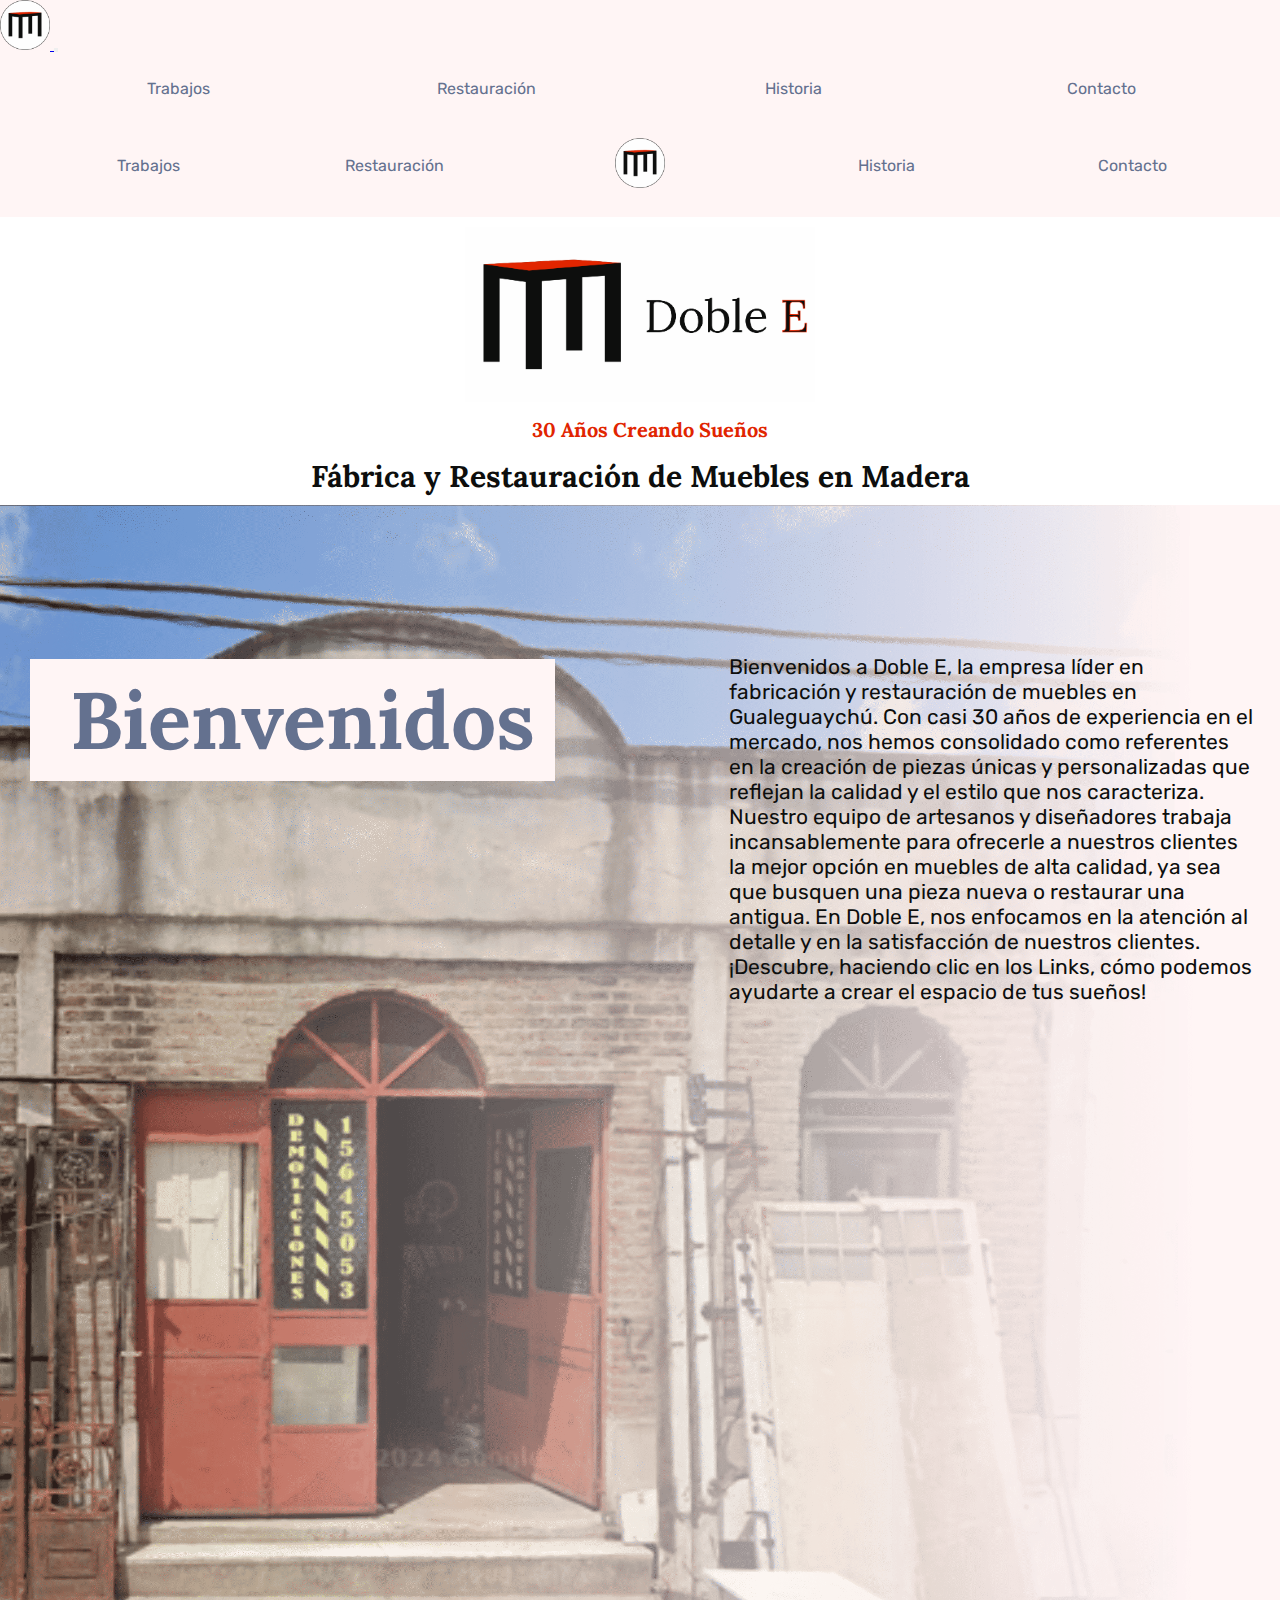
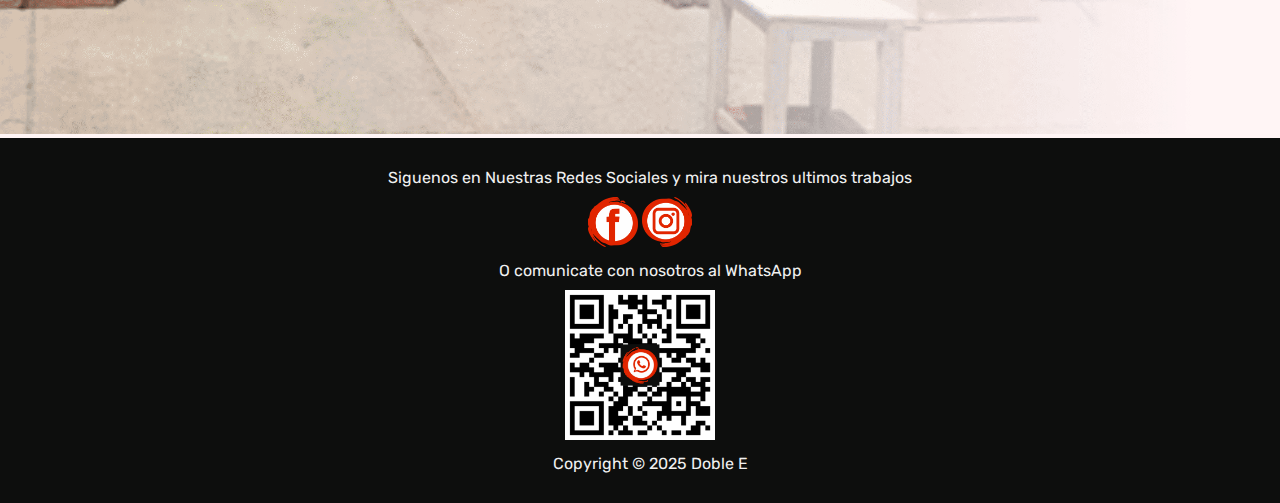
<file: index.html>
<!DOCTYPE html>
<html lang="en">

<head>
  <meta charset="UTF-8">
  <meta name="viewport" content="width=device-width, initial-scale=1.0">
  <!--SEO-->
  <meta name="description"
    content="Doble E es una fábrica y restauradora especializada en muebles de madera. Combinamos tradición y calidad en cada proyecto en Gualeguaychú.">
  <meta name="keywords"
    content="fábrica de muebles, restauración de madera, muebles en Gualeguaychú, puertas, ventanas, trabajos en madera, Doble E">
  <title>Doble E - Fabrica y Restauracion</title>
  <!--Tipografia-->
  <link rel="preconnect" href="https://fonts.googleapis.com">
  <link rel="preconnect" href="https://fonts.gstatic.com" crossorigin>
  <link
    href="https://fonts.googleapis.com/css2?family=Lora:ital,wght@0,400..700;1,400..700&family=Rubik:ital,wght@0,300..900;1,300..900&display=swap"
    rel="stylesheet">
  <!--Boostrap-->
  <link href="https://cdn.jsdelivr.net/npm/bootstrap@5.3.6/dist/css/bootstrap.min.css" rel="stylesheet"
    integrity="sha384-4Q6Gf2aSP4eDXB8Miphtr37CMZZQ5oXLH2yaXMJ2w8e2ZtHTl7GptT4jmndRuHDT" crossorigin="anonymous">
  <!--SCSS-->
  <link rel="stylesheet" href="./css/formato.css">
</head>

<body>
  <header>
    <!--Móviles-->
    <nav class="navbar navbar-light bg-light d-lg-none">
      <div class="container-fluid">
        <a class="navbar-brand" href="index.html">
          <img src="./imagenes/dobleE.png" alt="Inicio" width="50">
        </a>
        <button class="navbar-toggler" type="button" data-bs-toggle="collapse" data-bs-target="#mobileMenu"
          aria-controls="mobileMenu" aria-expanded="false" aria-label="Toggle navigation">
          <span class="navbar-toggler-icon"></span>
        </button>
        <div class="collapse navbar-collapse" id="mobileMenu">
          <ul class="navbar-nav ms-auto">
            <li class="nav-item">
              <a class="hover" class="nav-link" href="./paginas/trabajos.html">Trabajos</a>
            </li>
            <li class="nav-item">
              <a class="hover" class="nav-link" href="./paginas/restauracion.html">Restauración</a>
            </li>
            <li class="nav-item">
              <a class="hover" class="nav-link" href="./paginas/historia.html">Historia</a>
            </li>
            <li class="nav-item">
              <a class="hover" class="nav-link" href="./paginas/contacto.html">Contacto</a>
            </li>
          </ul>
        </div>
      </div>
    </nav>
    <!--Pantallas-->
    <nav class="navbar-nav d-none d-lg-flex">
      <ul>
        <li><a class="hover" href="./paginas/trabajos.html">Trabajos</a></li>
        <li><a class="hover" href="./paginas/restauracion.html">Restauración</a></li>
        <li><a href="index.html"><img src="./imagenes/dobleE.png" alt="Inicio"></a></li>
        <li><a class="hover" href="./paginas/historia.html">Historia</a></li>
        <li><a class="hover" href="./paginas/contacto.html">Contacto</a></li>
      </ul>
    </nav>
  </header>
  <main>
    <section class="cabeza">
      <h1>Fábrica y Restauración de Muebles en Madera</h1>
      <h2 class="unico">30 Años Creando Sueños</h2>
      <img class="logo" src="imagenes/dobleENombre.png" alt="Logo Doble E">
    </section>
    <section class="bienvenida">
      <img class="fondo" src="./imagenes/fondo.png" alt="Frente Local">
      <div class="maldito">
        <h2 class="bien">Bienvenidos</h2>
        <p class="sobreimg">Bienvenidos a Doble E, la empresa líder en fabricación y restauración de muebles en
          Gualeguaychú. Con casi 30 años de experiencia en el mercado, nos hemos consolidado como referentes en la
          creación de piezas únicas y personalizadas que reflejan la calidad y el estilo que nos caracteriza. Nuestro
          equipo de artesanos y diseñadores trabaja incansablemente para ofrecerle a nuestros clientes la mejor opción
          en muebles de alta calidad, ya sea que busquen una pieza nueva o restaurar una antigua. En Doble E, nos
          enfocamos en la
          atención al detalle y en la satisfacción de nuestros clientes. ¡Descubre, haciendo clic en los Links, cómo
          podemos ayudarte a crear el espacio de tus sueños!
        </p>
      </div>
    </section>
  </main>
  <footer>
    <p class="pala">Siguenos en Nuestras Redes Sociales y mira nuestros ultimos trabajos</p>
    <a href="https://www.facebook.com/"><img class="face" src="./imagenes/face.png" alt="Facebook"></a>
    <a href="https://www.instagram.com/"><img class="insta" src="./imagenes/insta.png" alt="Instagram"></a>
    <p class="pala">O comunicate con nosotros al WhatsApp</p>
    <a href="https://web.whatsapp.com/"><img class="wasa" src="./imagenes/wasa.png" alt="WhatsApp"></a>
    <p class="pala">Copyright © 2025 Doble E</p>
  </footer>
  <!--Boostrap JS-->
  <script src="https://cdn.jsdelivr.net/npm/bootstrap@5.3.6/dist/js/bootstrap.bundle.min.js"
    integrity="sha384-j1CDi7MgGQ12Z7Qab0qlWQ/Qqz24Gc6BM0thvEMVjHnfYGF0rmFCozFSxQBxwHKO"
    crossorigin="anonymous"></script>
</body>

</html>
</file>
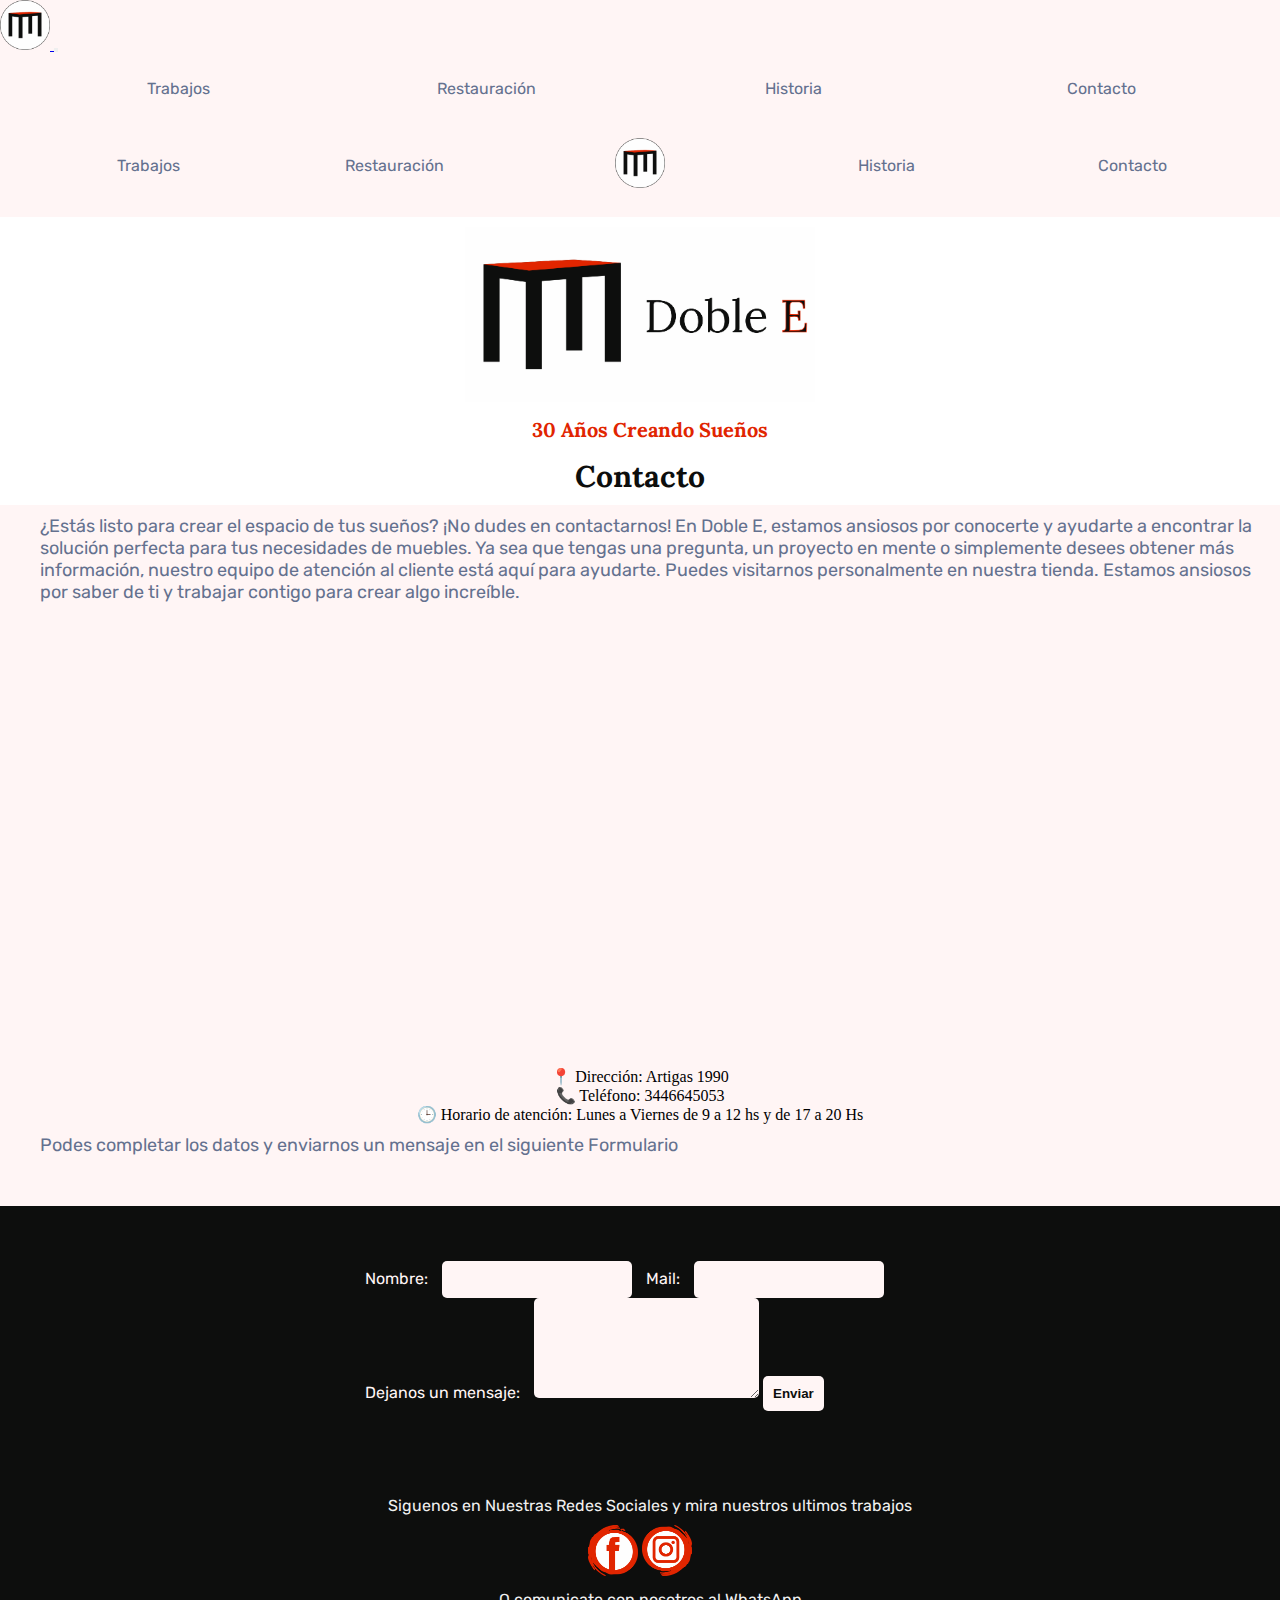
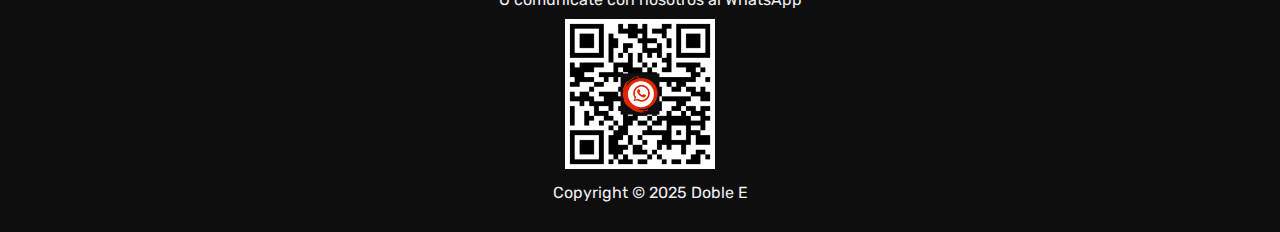
<file: paginas/contacto.html>
<!DOCTYPE html>
<html lang="en">

  <head>
    <meta charset="UTF-8">
    <meta name="viewport" content="width=device-width, initial-scale=1.0">
    <!--SEO-->
    <meta name="description" content="Contactanos para presupuestos, consultas o asesoramiento personalizado. Estamos para ayudarte a concretar tu proyecto.">
    <meta name="keywords" content="contacto, presupuesto, fábrica de muebles, restauración en Gualeguaychú, consultas, muebles a medida">
    <title>Contacto Doble E - Fabrica y Restauracion</title>
    <!--Tipografia-->
    <link rel="preconnect" href="https://fonts.googleapis.com">
    <link rel="preconnect" href="https://fonts.gstatic.com" crossorigin>
    <link href="https://fonts.googleapis.com/css2?family=Lora:ital,wght@0,400..700;1,400..700&family=Rubik:ital,wght@0,300..900;1,300..900&display=swap" rel="stylesheet">
    <!--Bootstrap-->    
    <link href="https://cdn.jsdelivr.net/npm/bootstrap@5.3.6/dist/css/bootstrap.min.css" rel="stylesheet" integrity="sha384-4Q6Gf2aSP4eDXB8Miphtr37CMZZQ5oXLH2yaXMJ2w8e2ZtHTl7GptT4jmndRuHDT" crossorigin="anonymous">
    <!--SCSS-->
    <link rel="stylesheet" href="../css/formato.css"> 

  </head>

  <body>
      <header>
        <!--Navegacion-->
          <!--Móviles-->
        <nav class="navbar navbar-light bg-light d-lg-none">
          <div class="container-fluid">
            <a class="navbar-brand" href="../index.html">
              <img src="../imagenes/dobleE.png" alt="Inicio" width="50">
            </a>
            <button class="navbar-toggler" type="button" data-bs-toggle="collapse" data-bs-target="#mobileMenu" aria-controls="mobileMenu" aria-expanded="false" aria-label="Toggle navigation">
              <span class="navbar-toggler-icon"></span>
            </button>

            <div class="collapse navbar-collapse" id="mobileMenu">
              <ul class="navbar-nav ms-auto">
                <li class="nav-item">
                  <a class="hover" class="nav-link" href="../paginas/trabajos.html">Trabajos</a>
                </li>
                <li class="nav-item">
                  <a class="hover" class="nav-link" href="../paginas/restauracion.html">Restauración</a>
                </li>
                <li class="nav-item">
                  <a class="hover" class="nav-link" href="../paginas/historia.html">Historia</a>
                </li>
                <li class="nav-item">
                  <a class="hover" class="nav-link" href="../paginas/contacto.html">Contacto</a>
                </li>
              </ul>
            </div>
          </div>
        </nav>
          <!--Pantallas-->
        <nav class="navbar-nav d-none d-lg-flex">
          <ul>
            <li><a class="hover" href="../paginas/trabajos.html">Trabajos</a></li>
            <li><a class="hover" href="../paginas/restauracion.html">Restauración</a></li>
            <li><a href="../index.html"><img src="../imagenes/dobleE.png" alt="Inicio"></a></li>
            <li><a class="hover" href="../paginas/historia.html">Historia</a></li>
            <li><a class="hover" href="../paginas/contacto.html">Contacto</a></li>
          </ul>
        </nav>
      </header>
    <main>
      <section class="cabeza">
        <h1>Contacto</h1>
        <h2 class="unico">30 Años Creando Sueños</h2>
        <img class="logo" src="../imagenes/dobleENombre.png" alt="Logo Doble E">
      </section>
      <p class="parrafo">¿Estás listo para crear el espacio de tus sueños? ¡No dudes en contactarnos! En Doble E, estamos ansiosos por
        conocerte y ayudarte a encontrar la solución perfecta para tus necesidades de muebles. Ya sea que tengas una
        pregunta, un proyecto en mente o simplemente desees obtener más información, nuestro equipo de atención al cliente
        está aquí para ayudarte. Puedes visitarnos personalmente en nuestra tienda. Estamos ansiosos por saber de ti y
        trabajar contigo para crear algo increíble.</p>
      <section>
        <iframe src="https://www.google.com/maps/embed?pb=!1m18!1m12!1m3!1d3345.401592874845!2d-58.53231424222206!3d-33.01954873496032!2m3!1f0!2f0!3f0!3m2!1i1024!2i768!4f13.1!3m3!1m2!1s0x95baa818676873b3%3A0xf376c2e73dbe3c9a!2sRP16%201999-1901%2C%20E3269%20Gualeguaych%C3%BA%2C%20Entre%20R%C3%ADos!5e0!3m2!1ses!2sar!4v1743475586504!5m2!1ses!2sar" width="600" height="450" style="border:0;" allowfullscreen="" loading="lazy" referrerpolicy="no-referrer-when-downgrade"></iframe>
      </section>
      <section class="contac">
        <div>📍 Dirección: Artigas 1990</div>
        <div>📞 Teléfono: 3446645053</div>
        <div>🕒 Horario de atención: Lunes a Viernes de 9 a 12 hs y de 17 a 20 Hs</div>
      </section>
      <p class="parrafo">Podes completar los datos y enviarnos un mensaje en el siguiente Formulario</p>
      <section class="formulario">
        <div class="form">
          <form action="">
            <label for="nombre">Nombre:</label>
            <input type="text" id="nombre" name="nombre">

            <label for="mail">Mail:</label>
            <input type="email" id="mail" name="mail">

            <label for="comentario">Dejanos un mensaje:</label>
            <textarea id="comentario" name="dejaComen"></textarea>

            <button type="submit">Enviar</button>
          </form>
        </div>
      </section>
    </main>
    <footer>
      <p class="pala">Siguenos en Nuestras Redes Sociales y mira nuestros ultimos trabajos</p>
      <a href="https://www.facebook.com/"><img class="face" src="../imagenes/face.png" alt="Facebook"></a>
      <a href="https://www.instagram.com/"><img class="insta" src="../imagenes/insta.png" alt="Instagram"></a>
      <p class="pala">O comunicate con nosotros al WhatsApp</p>
      <a href="https://web.whatsapp.com/"><img class="wasa" src="../imagenes/wasa.png" alt="WhatsApp"></a>
      <p class="pala">Copyright © 2025 Doble E</p>
    </footer>
  <!--Boostrap JS-->
  <script src="https://cdn.jsdelivr.net/npm/bootstrap@5.3.6/dist/js/bootstrap.bundle.min.js" integrity="sha384-j1CDi7MgGQ12Z7Qab0qlWQ/Qqz24Gc6BM0thvEMVjHnfYGF0rmFCozFSxQBxwHKO" crossorigin="anonymous"></script>
  </body>
</html>
</file>
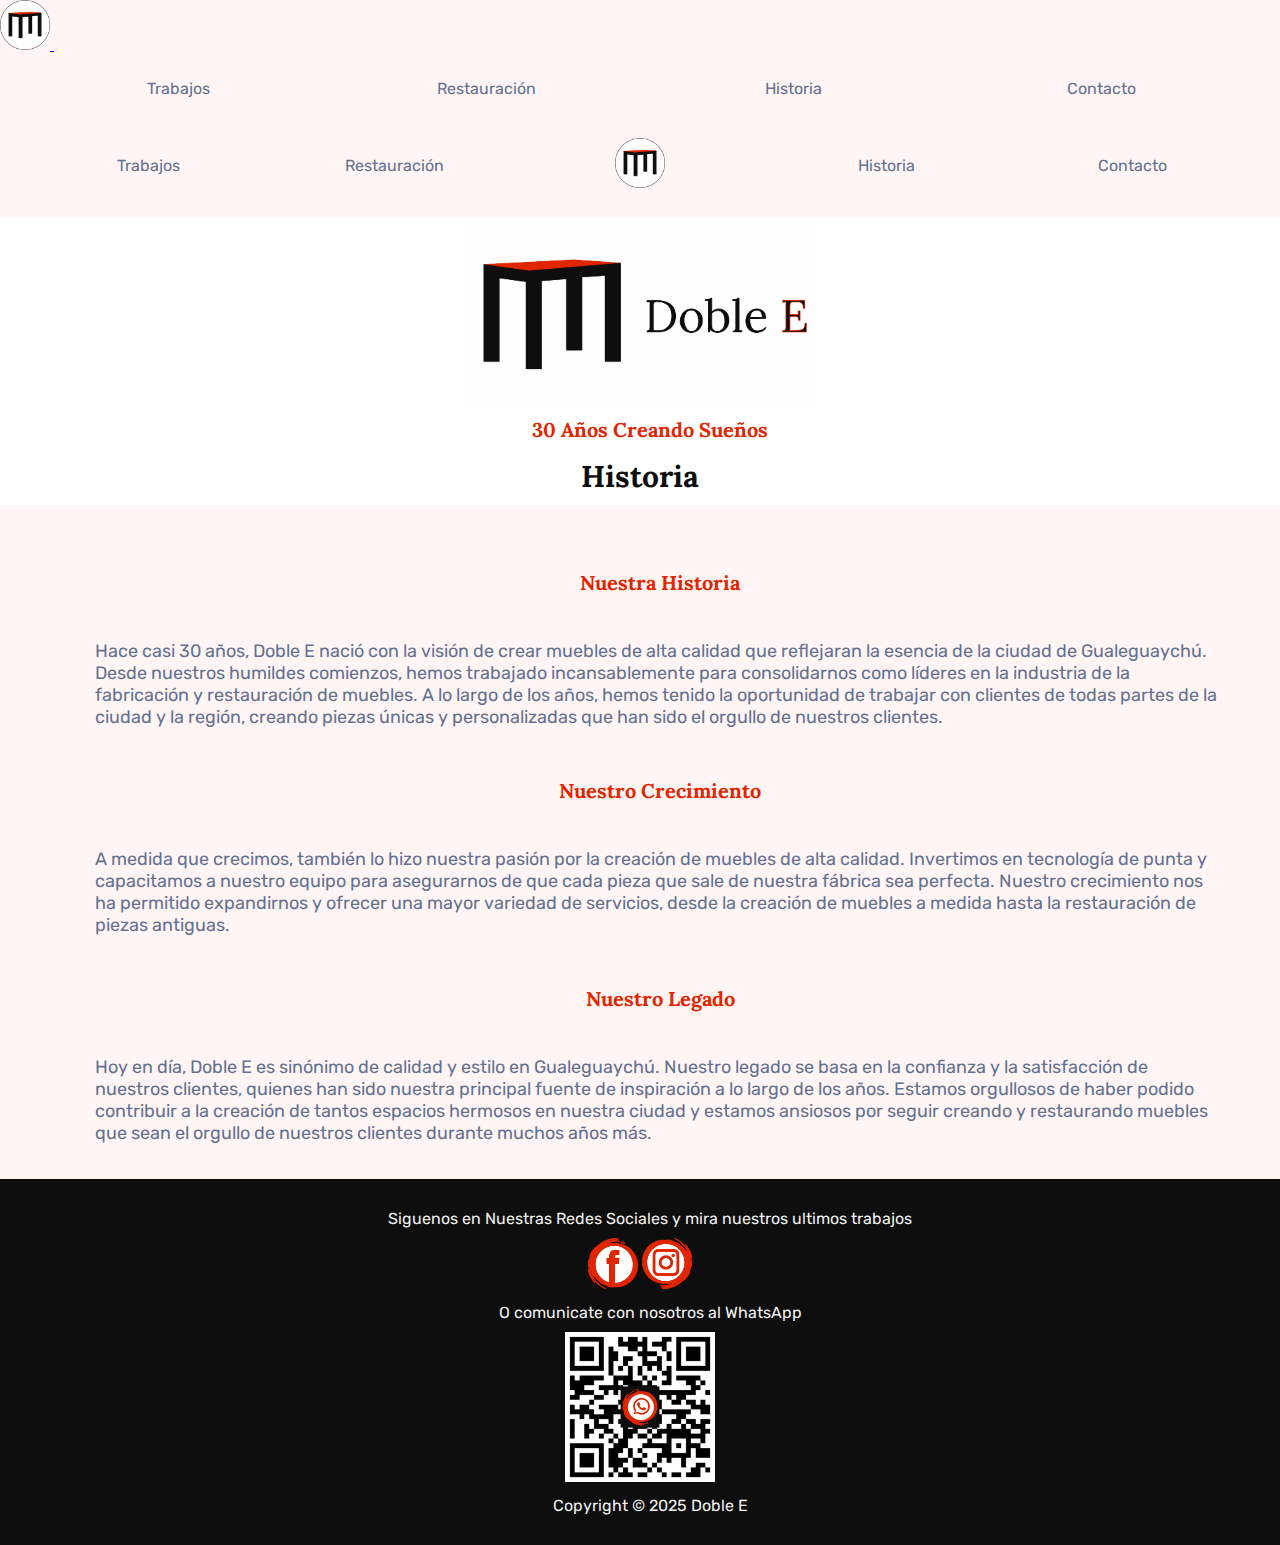
<file: paginas/historia.html>
<!DOCTYPE html>
<html lang="en">

<head>
  <meta charset="UTF-8">
  <meta name="viewport" content="width=device-width, initial-scale=1.0">
  <!--SEO-->
  <meta name="description" content="Desde nuestros inicios, en Doble E, apostamos por la excelencia artesanal en la fabricación y restauración de aberturas. Conocé nuestra historia.">
  <meta name="keywords" content="historia fábrica de muebles, tradición en madera, restauración artesanal, Gualeguaychú, puertas y ventanas">
  <title> Historia Doble E - Fabrica y Restauracion</title>
  <!--Tipografia-->
  <link rel="preconnect" href="https://fonts.googleapis.com">
  <link rel="preconnect" href="https://fonts.gstatic.com" crossorigin>
  <link href="https://fonts.googleapis.com/css2?family=Lora:ital,wght@0,400..700;1,400..700&family=Rubik:ital,wght@0,300..900;1,300..900&display=swap" rel="stylesheet">
  <!--Bootstrap-->    
  <link href="https://cdn.jsdelivr.net/npm/bootstrap@5.3.6/dist/css/bootstrap.min.css" rel="stylesheet" integrity="sha384-4Q6Gf2aSP4eDXB8Miphtr37CMZZQ5oXLH2yaXMJ2w8e2ZtHTl7GptT4jmndRuHDT" crossorigin="anonymous">
  <!--SCSS-->
  <link rel="stylesheet" href="../css/formato.css"> 

</head>
<body>
    <header>
      <!--Navegacion-->
        <!--Móviles-->
      <nav class="navbar navbar-light bg-light d-lg-none">
        <div class="container-fluid">
          <a class="navbar-brand" href="../index.html">
            <img src="../imagenes/dobleE.png" alt="Inicio" width="50">
          </a>
          <button class="navbar-toggler" type="button" data-bs-toggle="collapse" data-bs-target="#mobileMenu" aria-controls="mobileMenu" aria-expanded="false" aria-label="Toggle navigation">
            <span class="navbar-toggler-icon"></span>
          </button>

          <div class="collapse navbar-collapse" id="mobileMenu">
            <ul class="navbar-nav ms-auto">
              <li class="nav-item">
                <a class="hover" class="nav-link" href="../paginas/trabajos.html">Trabajos</a>
              </li>
              <li class="nav-item">
                <a class="hover" class="nav-link" href="../paginas/restauracion.html">Restauración</a>
              </li>
              <li class="nav-item">
                <a class="hover" class="nav-link" href="../paginas/historia.html">Historia</a>
              </li>
              <li class="nav-item">
                <a class="hover" class="nav-link" href="../paginas/contacto.html">Contacto</a>
              </li>
            </ul>
          </div>
        </div>
      </nav>
        <!--Pantallas-->
      <nav class="navbar-nav d-none d-lg-flex">
        <ul>
          <li><a class="hover" href="../paginas/trabajos.html">Trabajos</a></li>
          <li><a class="hover" href="../paginas/restauracion.html">Restauración</a></li>
          <li><a href="../index.html"><img src="../imagenes/dobleE.png" alt="Inicio"></a></li>
          <li><a class="hover" href="../paginas/historia.html">Historia</a></li>
          <li><a class="hover" href="../paginas/contacto.html">Contacto</a></li>
        </ul>
      </nav>
    </header>
  <main>
    <section class="cabeza">
        <h1>Historia</h1>
        <h2 class="unico">30 Años Creando Sueños</h2>
        <img class="logo" src="../imagenes/dobleENombre.png" alt="Logo Doble E">
    </section>
    <section class="history">
      <div>
        <h2>Nuestra Historia</h2>
        <p class="parrafo">Hace casi 30 años, Doble E nació con la visión de crear muebles de alta calidad que reflejaran la esencia de la
        ciudad de Gualeguaychú. Desde nuestros humildes comienzos, hemos trabajado incansablemente para consolidarnos
        como líderes en la industria de la fabricación y restauración de muebles. A lo largo de los años, hemos tenido la
        oportunidad de trabajar con clientes de todas partes de la ciudad y la región, creando piezas únicas y
        personalizadas que han sido el orgullo de nuestros clientes.
        </p>
      </div>
      <div>
        <h2>Nuestro Crecimiento</h2>
        <p class="parrafo">A medida que crecimos, también lo hizo nuestra pasión por la creación de muebles de alta calidad. Invertimos en
        tecnología de punta y capacitamos a nuestro equipo para asegurarnos de que cada pieza que sale de nuestra
        fábrica sea perfecta. Nuestro crecimiento nos ha permitido expandirnos y ofrecer una mayor variedad de servicios, desde
        la creación de muebles a medida hasta la restauración de piezas antiguas.
      </p>
      </div>
      <div>
        <h2>Nuestro Legado</h2>
        <p class="parrafo">Hoy en día, Doble E es sinónimo de calidad y estilo en Gualeguaychú. Nuestro legado se basa en la confianza y
        la satisfacción de nuestros clientes, quienes han sido nuestra principal fuente de inspiración a lo largo de los
        años. Estamos orgullosos de haber podido contribuir a la creación de tantos espacios hermosos en nuestra ciudad
        y estamos ansiosos por seguir creando y restaurando muebles que sean el orgullo de nuestros clientes durante
        muchos años más.
      </p>
      </div>
    </section>
  </main>
  <footer>
    <p class="pala">Siguenos en Nuestras Redes Sociales y mira nuestros ultimos trabajos</p>
    <a href="https://www.facebook.com/"><img class="face" src="../imagenes/face.png" alt="Facebook"></a>
    <a href="https://www.instagram.com/"><img class="insta" src="../imagenes/insta.png" alt="Instagram"></a>
    <p class="pala">O comunicate con nosotros al WhatsApp</p>
    <a href="https://web.whatsapp.com/"><img class="wasa" src="../imagenes/wasa.png" alt="WhatsApp"></a>
    <p class="pala">Copyright © 2025 Doble E</p>
  </footer>
<!--Boostrap JS-->
<script src="https://cdn.jsdelivr.net/npm/bootstrap@5.3.6/dist/js/bootstrap.bundle.min.js" integrity="sha384-j1CDi7MgGQ12Z7Qab0qlWQ/Qqz24Gc6BM0thvEMVjHnfYGF0rmFCozFSxQBxwHKO" crossorigin="anonymous"></script>
</body>
</html>
</file>
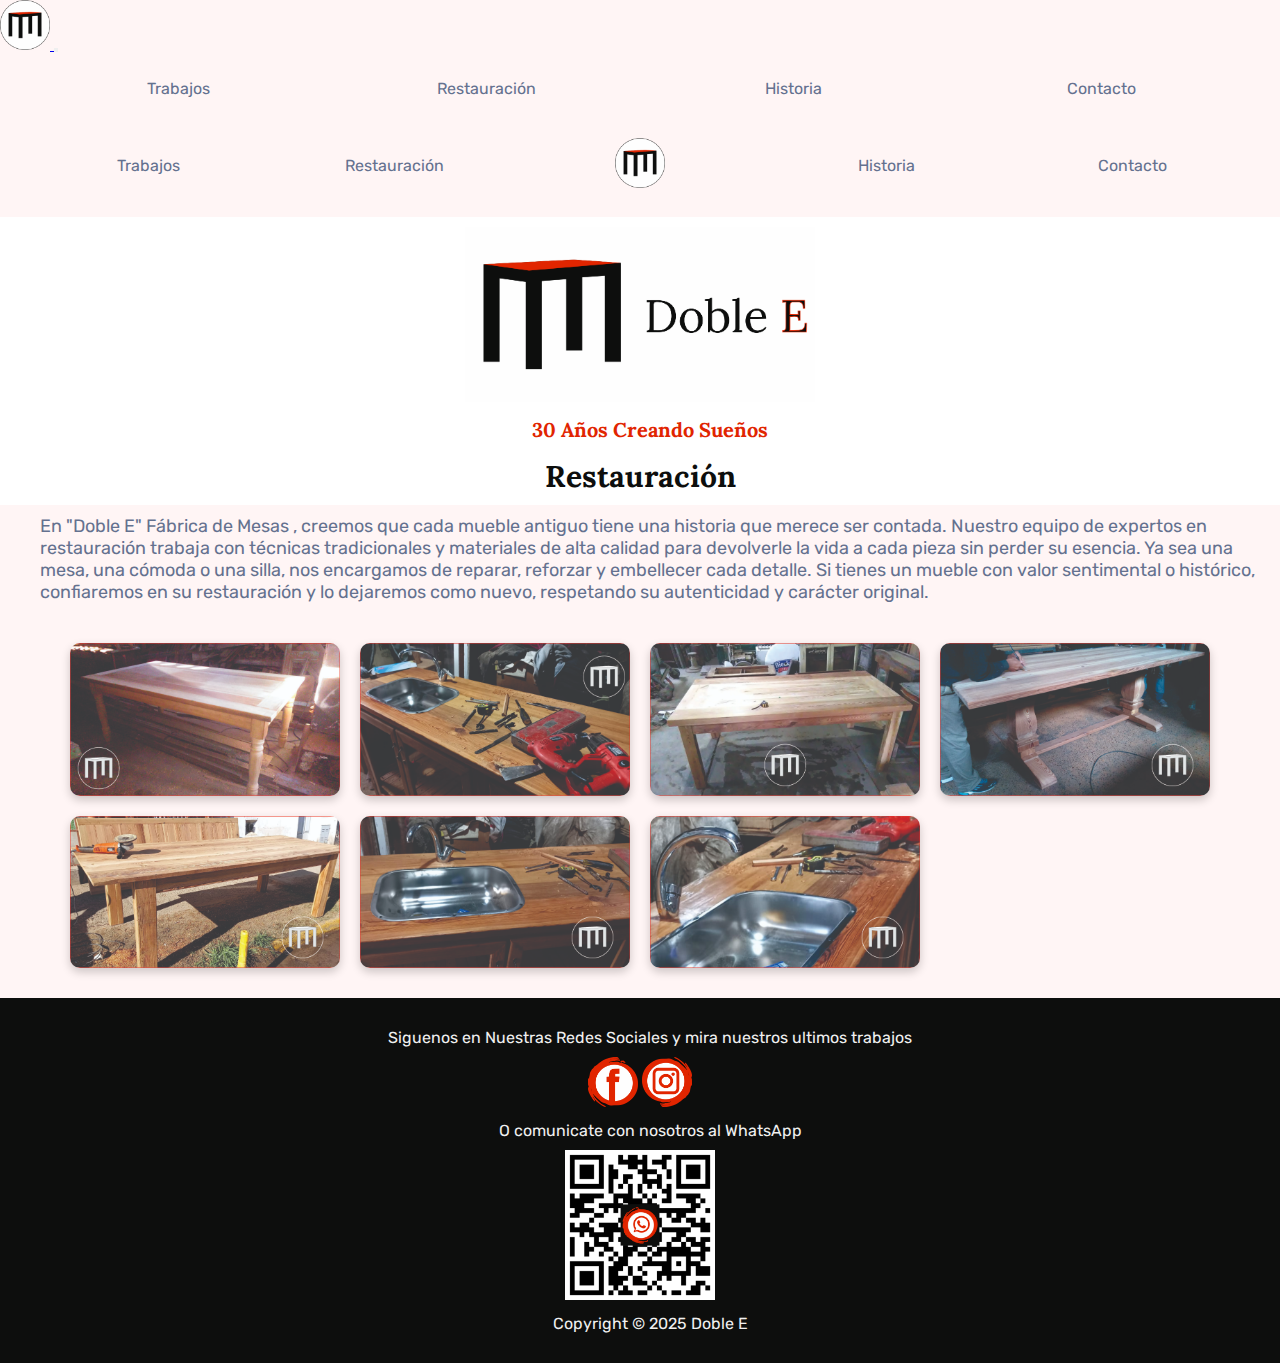
<file: paginas/restauracion.html>
<!DOCTYPE html>
<html lang="en">

<head>
  <meta charset="UTF-8">
  <meta name="viewport" content="width=device-width, initial-scale=1.0">
  <!--SEO-->
  <meta name="description"
    content="Recuperamos la belleza y funcionalidad de tus muebles con técnicas artesanales y materiales de calidad. Restauración que preserva lo original.">
  <meta name="keywords"
    content="restauración de muebles, muebles antiguos, carpintería artesanal, restauración de madera, Doble E, Gualeguaychú">
  <title>Restauración Doble E - Fabrica y Restauracion</title>
  <!--Tipografia-->
  <link rel="preconnect" href="https://fonts.googleapis.com">
  <link rel="preconnect" href="https://fonts.gstatic.com" crossorigin>
  <link
    href="https://fonts.googleapis.com/css2?family=Lora:ital,wght@0,400..700;1,400..700&family=Rubik:ital,wght@0,300..900;1,300..900&display=swap"
    rel="stylesheet">
  <!--Bootstrap-->
  <link href="https://cdn.jsdelivr.net/npm/bootstrap@5.3.6/dist/css/bootstrap.min.css" rel="stylesheet"
    integrity="sha384-4Q6Gf2aSP4eDXB8Miphtr37CMZZQ5oXLH2yaXMJ2w8e2ZtHTl7GptT4jmndRuHDT" crossorigin="anonymous">
  <!--SCSS-->
  <link rel="stylesheet" href="../css/formato.css">
</head>

<body>
  <header>
    <!--Navegacion-->
    <!--Móviles-->
    <nav class="navbar navbar-light bg-light d-lg-none">
      <div class="container-fluid">
        <a class="navbar-brand" href="../index.html">
          <img src="../imagenes/dobleE.png" alt="Inicio" width="50">
        </a>
        <button class="navbar-toggler" type="button" data-bs-toggle="collapse" data-bs-target="#mobileMenu"
          aria-controls="mobileMenu" aria-expanded="false" aria-label="Toggle navigation">
          <span class="navbar-toggler-icon"></span>
        </button>

        <div class="collapse navbar-collapse" id="mobileMenu">
          <ul class="navbar-nav ms-auto">
            <li class="nav-item">
              <a class="hover" class="nav-link" href="../paginas/trabajos.html">Trabajos</a>
            </li>
            <li class="nav-item">
              <a class="hover" class="nav-link" href="../paginas/restauracion.html">Restauración</a>
            </li>
            <li class="nav-item">
              <a class="hover" class="nav-link" href="../paginas/historia.html">Historia</a>
            </li>
            <li class="nav-item">
              <a class="hover" class="nav-link" href="../paginas/contacto.html">Contacto</a>
            </li>
          </ul>
        </div>
      </div>
    </nav>
    <!--Pantallas-->
    <nav class="navbar-nav d-none d-lg-flex">
      <ul>
        <li><a class="hover" href="../paginas/trabajos.html">Trabajos</a></li>
        <li><a class="hover" href="../paginas/restauracion.html">Restauración</a></li>
        <li><a href="../index.html"><img src="../imagenes/dobleE.png" alt="Inicio"></a></li>
        <li><a class="hover" href="../paginas/historia.html">Historia</a></li>
        <li><a class="hover" href="../paginas/contacto.html">Contacto</a></li>
      </ul>
    </nav>
  </header>

  <section class="cabeza">
    <h1>Restauración</h1>
    <h2 class="unico">30 Años Creando Sueños</h2>
    <img class="logo" src="../imagenes/dobleENombre.png" alt="Logo Doble E">
  </section>

  <p class="parrafo">En "Doble E" Fábrica de Mesas , creemos que cada mueble antiguo tiene una historia que merece ser
    contada. Nuestro equipo de expertos en restauración trabaja con técnicas tradicionales y materiales de alta calidad para devolverle
    la vida a cada pieza sin perder su esencia. Ya sea una mesa, una cómoda o una silla, nos encargamos de reparar,
    reforzar y embellecer cada detalle. Si tienes un mueble con valor sentimental o histórico, confiaremos en su
    restauración y lo dejaremos como nuevo, respetando su autenticidad y carácter original.
  </p>

  <div class="galeriaresta">
    <img src="../imagenes/fotos/retauracion/mesa 1.jpg" alt="Mesa patas torneada proceso Lijado">
    <img src="../imagenes/fotos/retauracion/mesa 2.jpg" alt="Mesada cocina a medida con herramientas">
    <img src="../imagenes/fotos/retauracion/mesa 3.jpg" alt="Mesa de pino limpia para ser pintada">
    <img src="../imagenes/fotos/retauracion/mesa 4.jpg" alt="Lijando mesa de 2 patas">
    <img src="../imagenes/fotos/retauracion/mesa 5.jpg" alt="Terminando de lijar Mesa extra larga">
    <img src="../imagenes/fotos/retauracion/mesa 6.jpg" alt="Colocacion de bacha en mueble de cocina">
    <img src="../imagenes/fotos/retauracion/mesa 7.jpg" alt="Terminaciones en bacha mueble de cocina">
  </div>

  <footer>
    <p class="pala">Siguenos en Nuestras Redes Sociales y mira nuestros ultimos trabajos</p>
    <a href="https://www.facebook.com/"><img class="face" src="../imagenes/face.png" alt="Facebook"></a>
    <a href="https://www.instagram.com/"><img class="insta" src="../imagenes/insta.png" alt="Instagram"></a>
    <p class="pala">O comunicate con nosotros al WhatsApp</p>
    <a href="https://web.whatsapp.com/"><img class="wasa" src="../imagenes/wasa.png" alt="WhatsApp"></a>
    <p class="pala">Copyright © 2025 Doble E</p>
  </footer>

  <!--Boostrap JS-->
  <script src="https://cdn.jsdelivr.net/npm/bootstrap@5.3.6/dist/js/bootstrap.bundle.min.js"
    integrity="sha384-j1CDi7MgGQ12Z7Qab0qlWQ/Qqz24Gc6BM0thvEMVjHnfYGF0rmFCozFSxQBxwHKO"
    crossorigin="anonymous"></script>
</body>

</html>
</file>
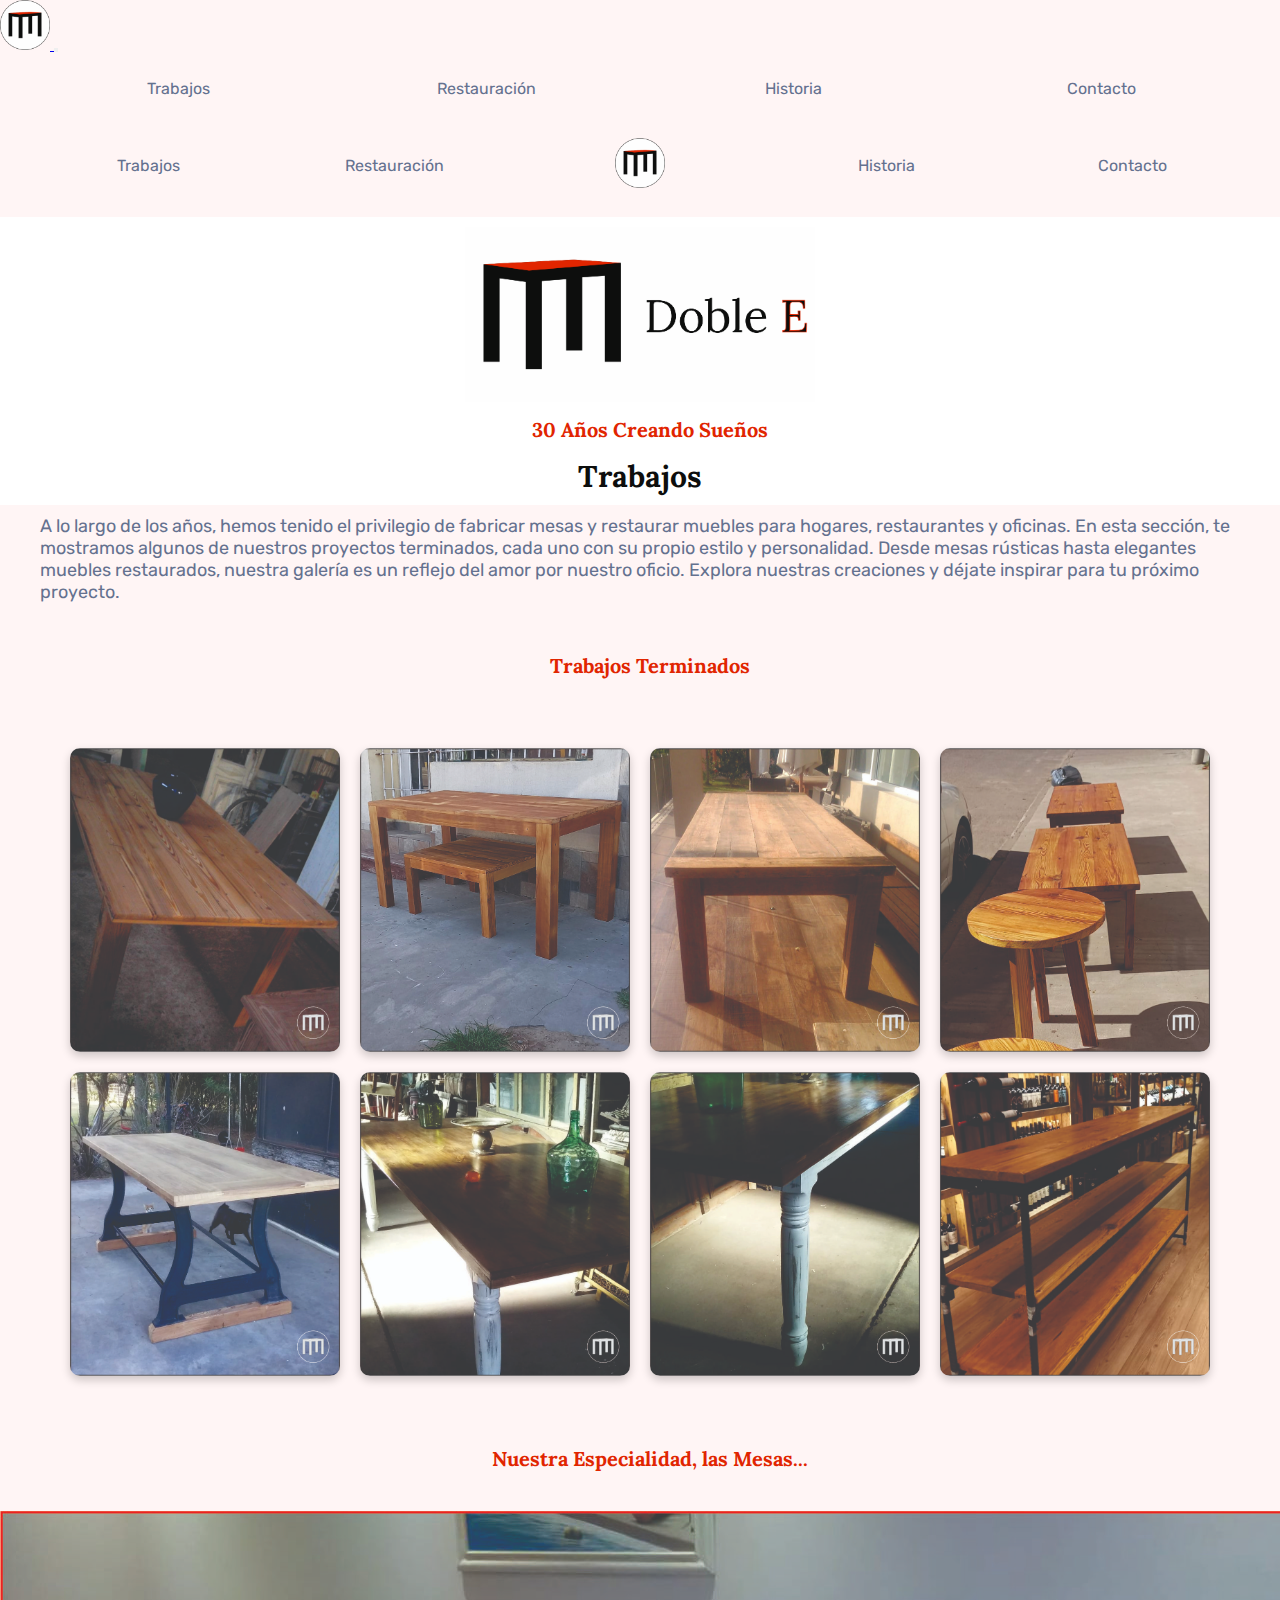
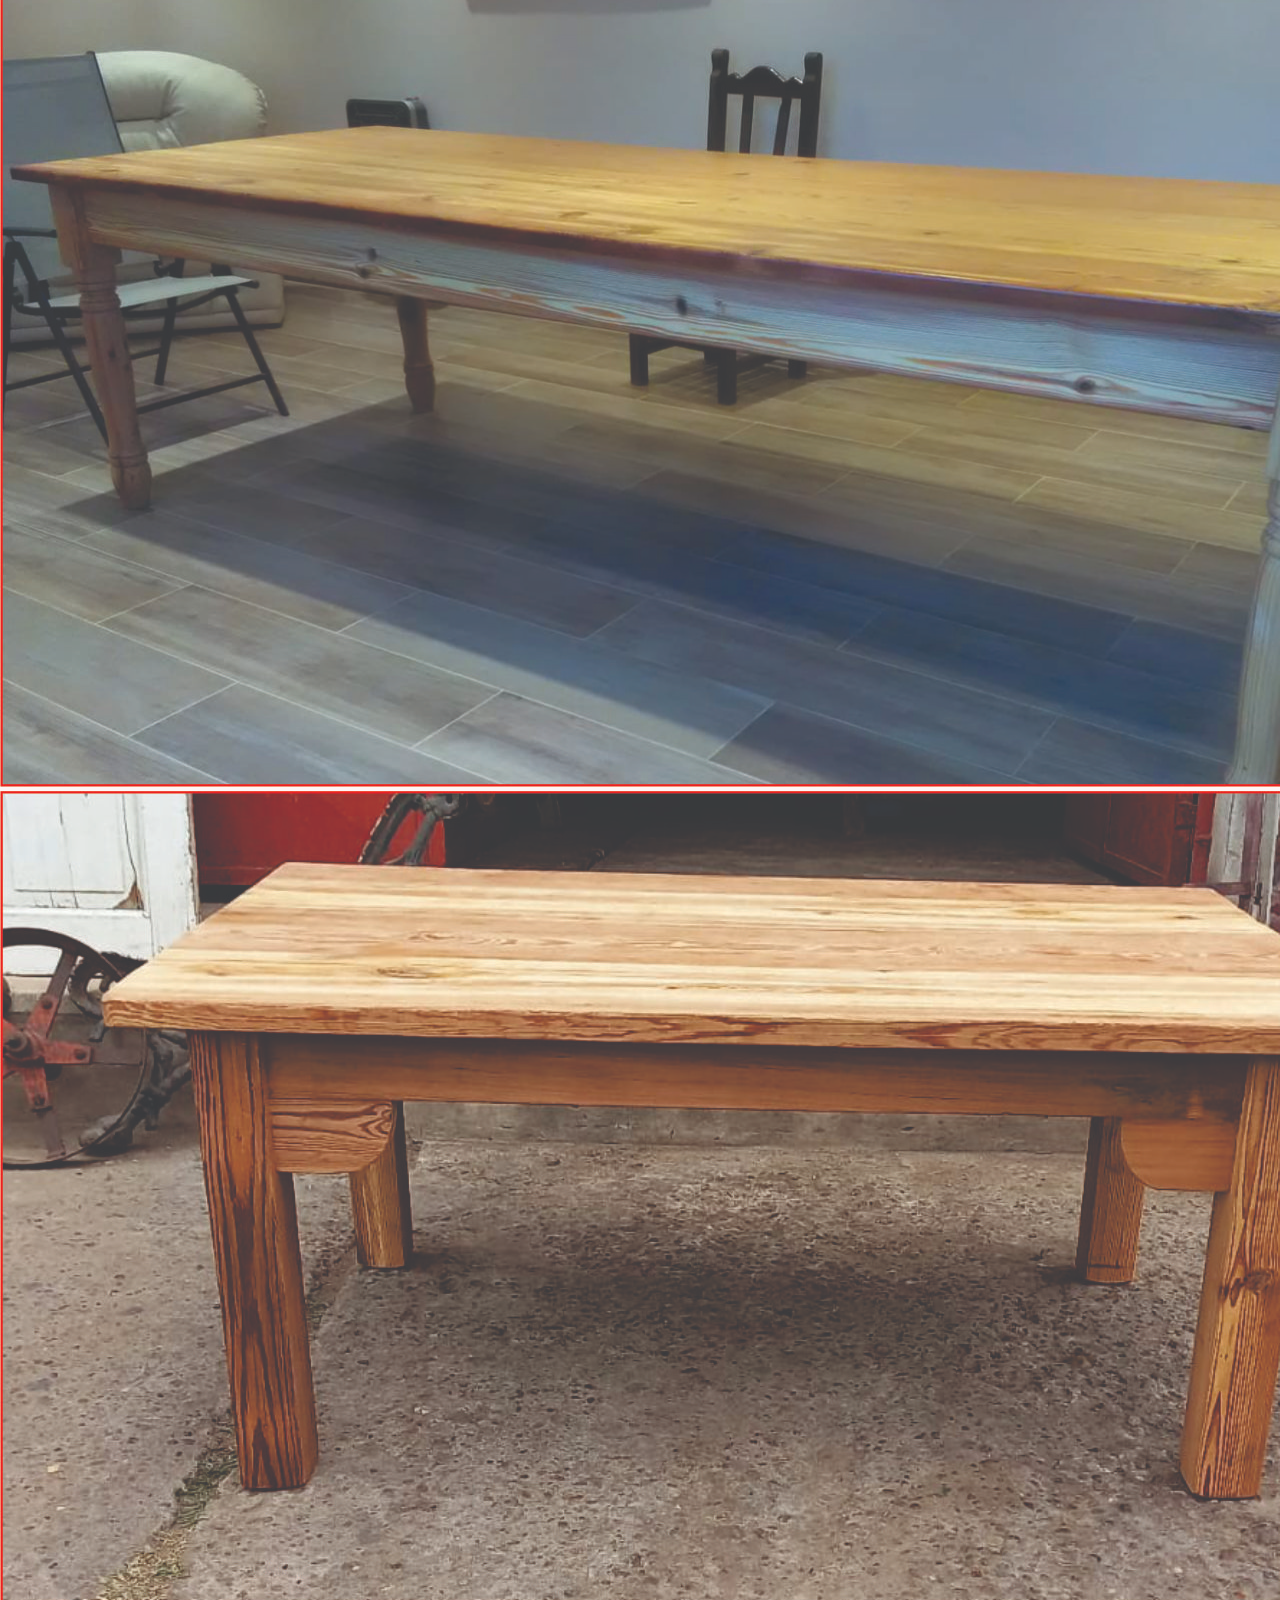
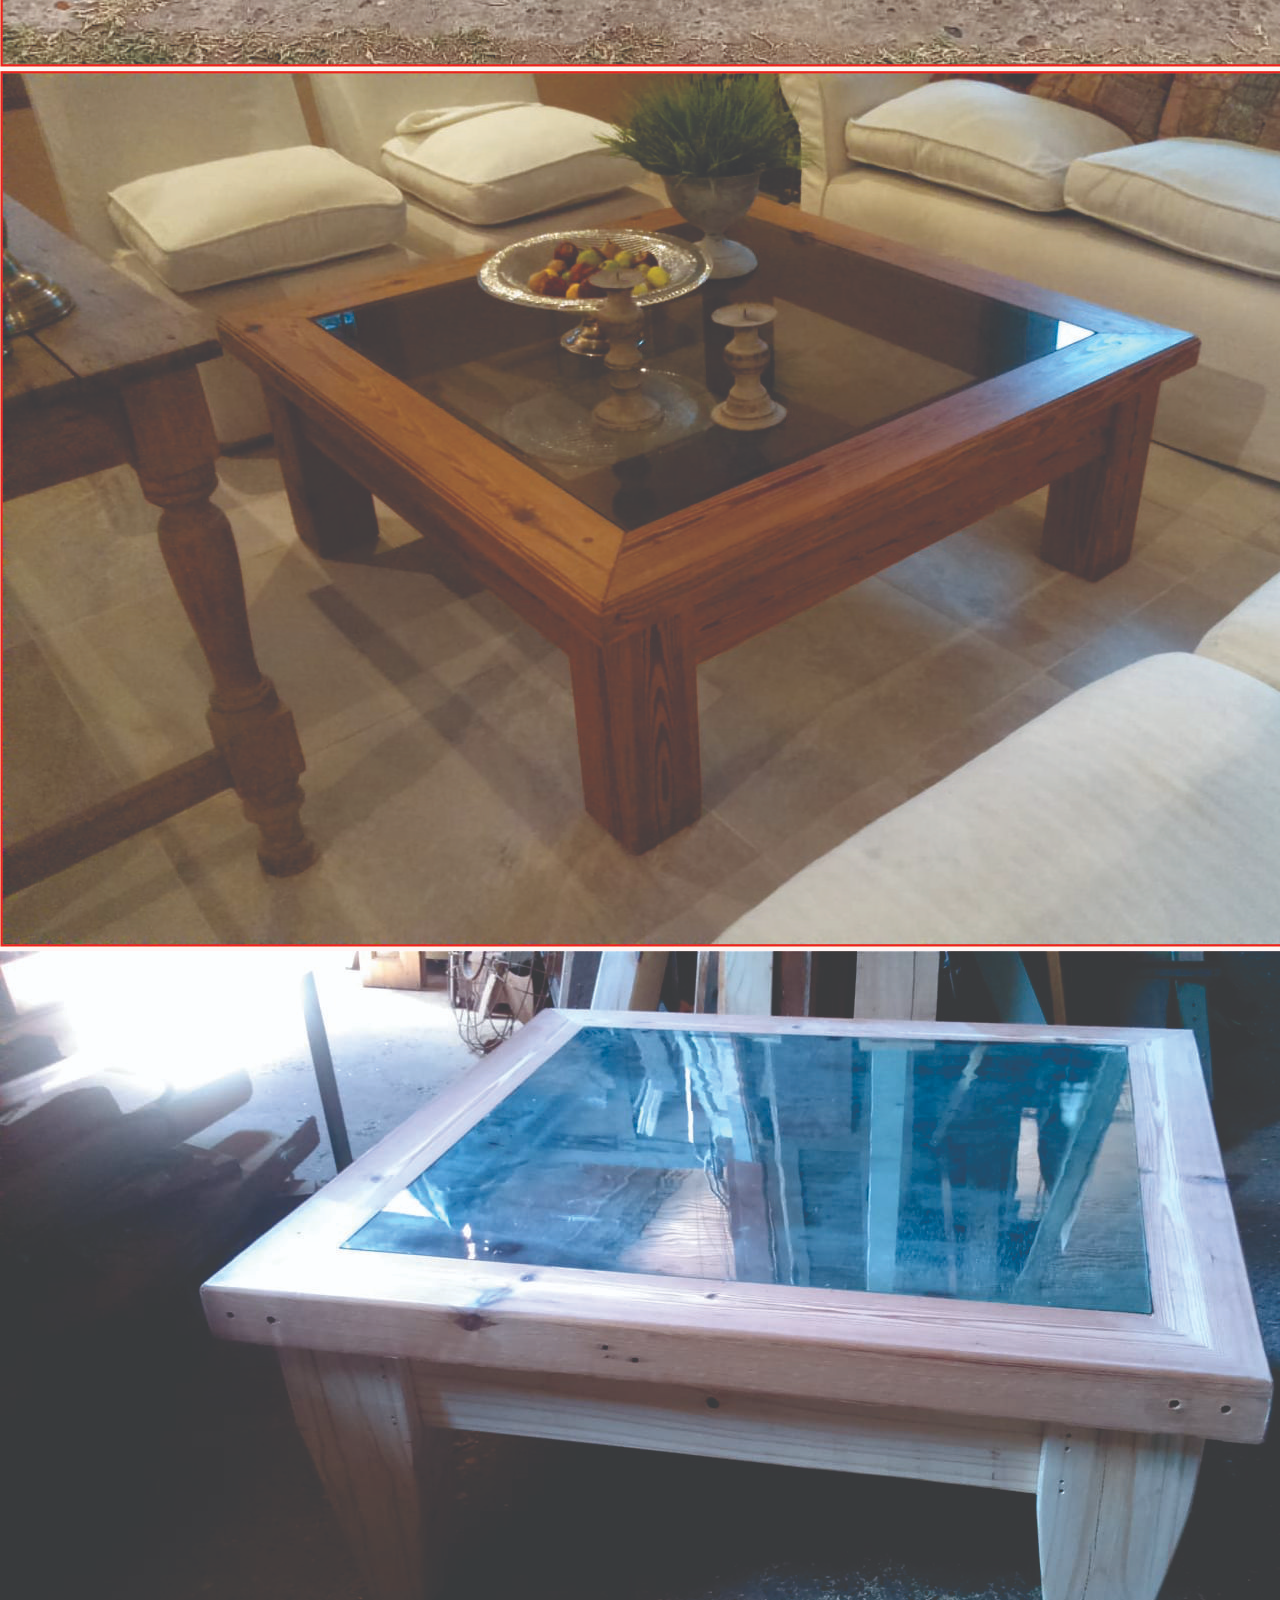
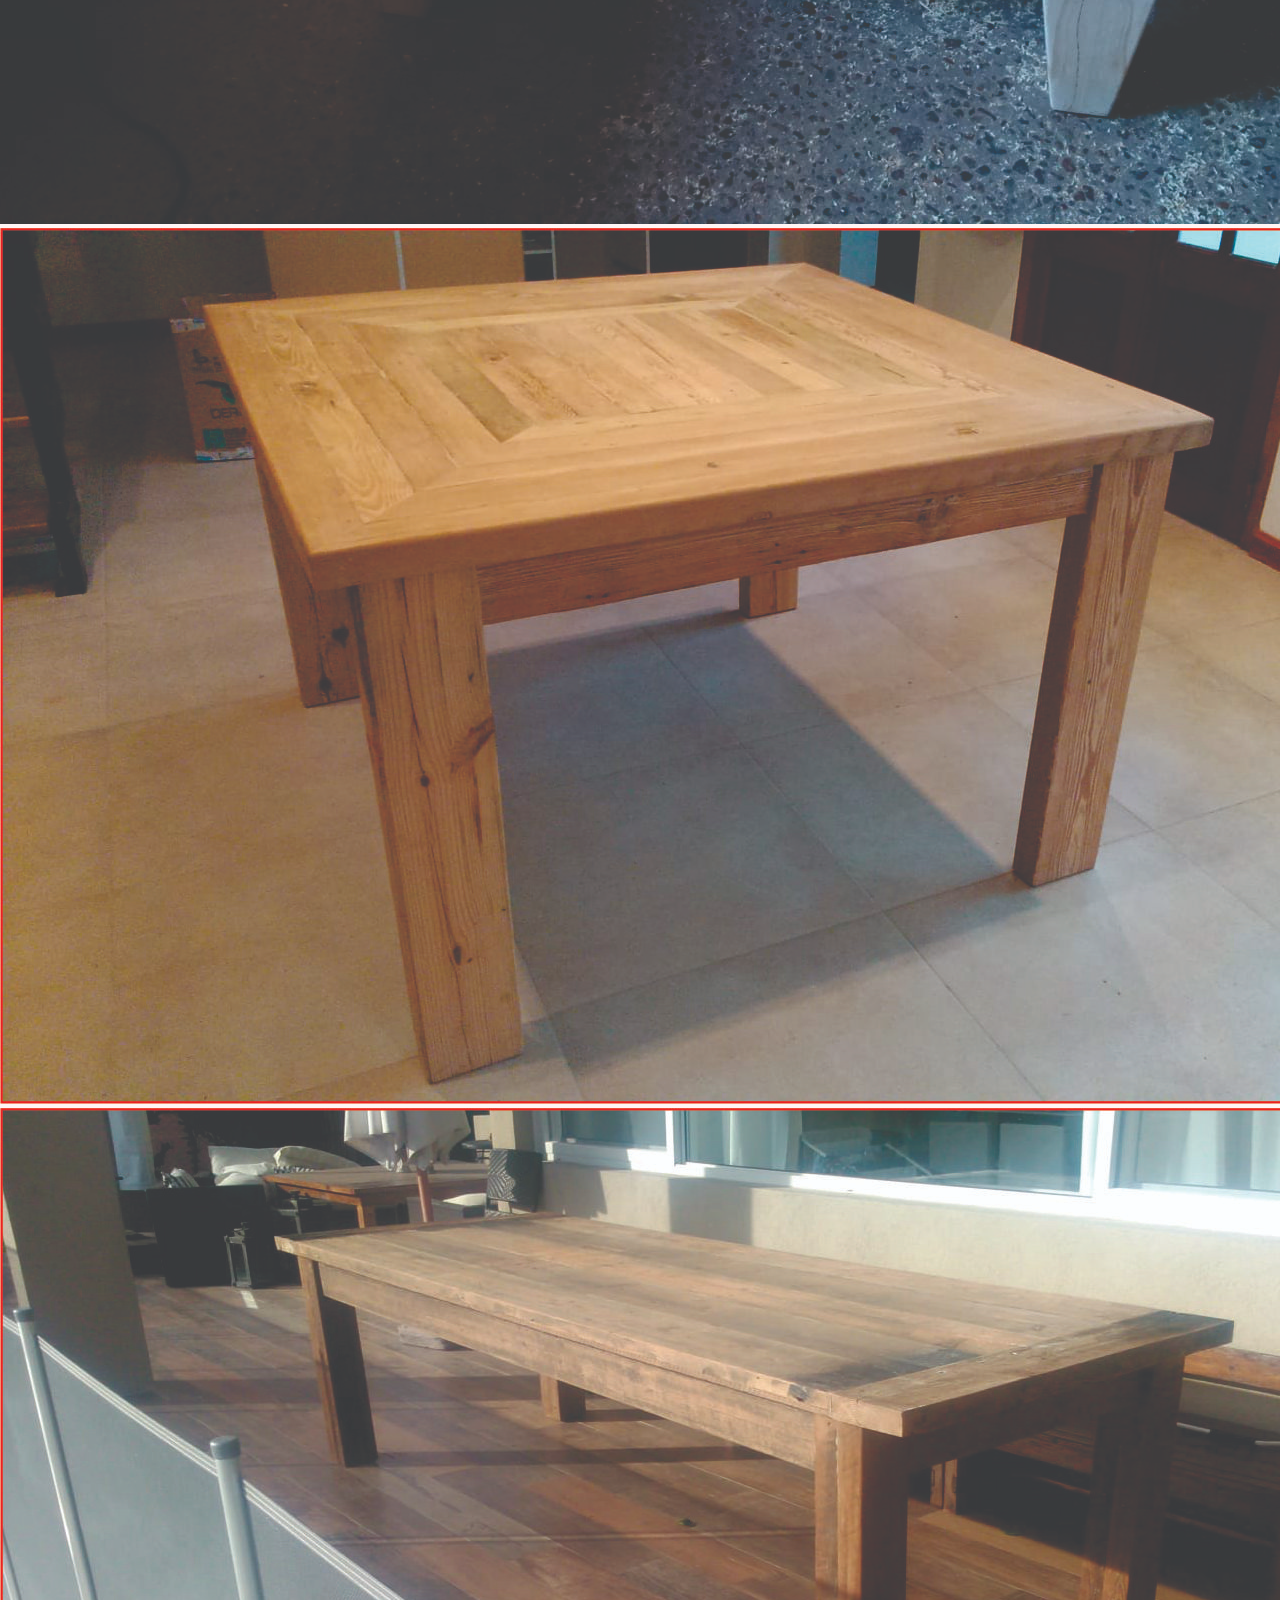
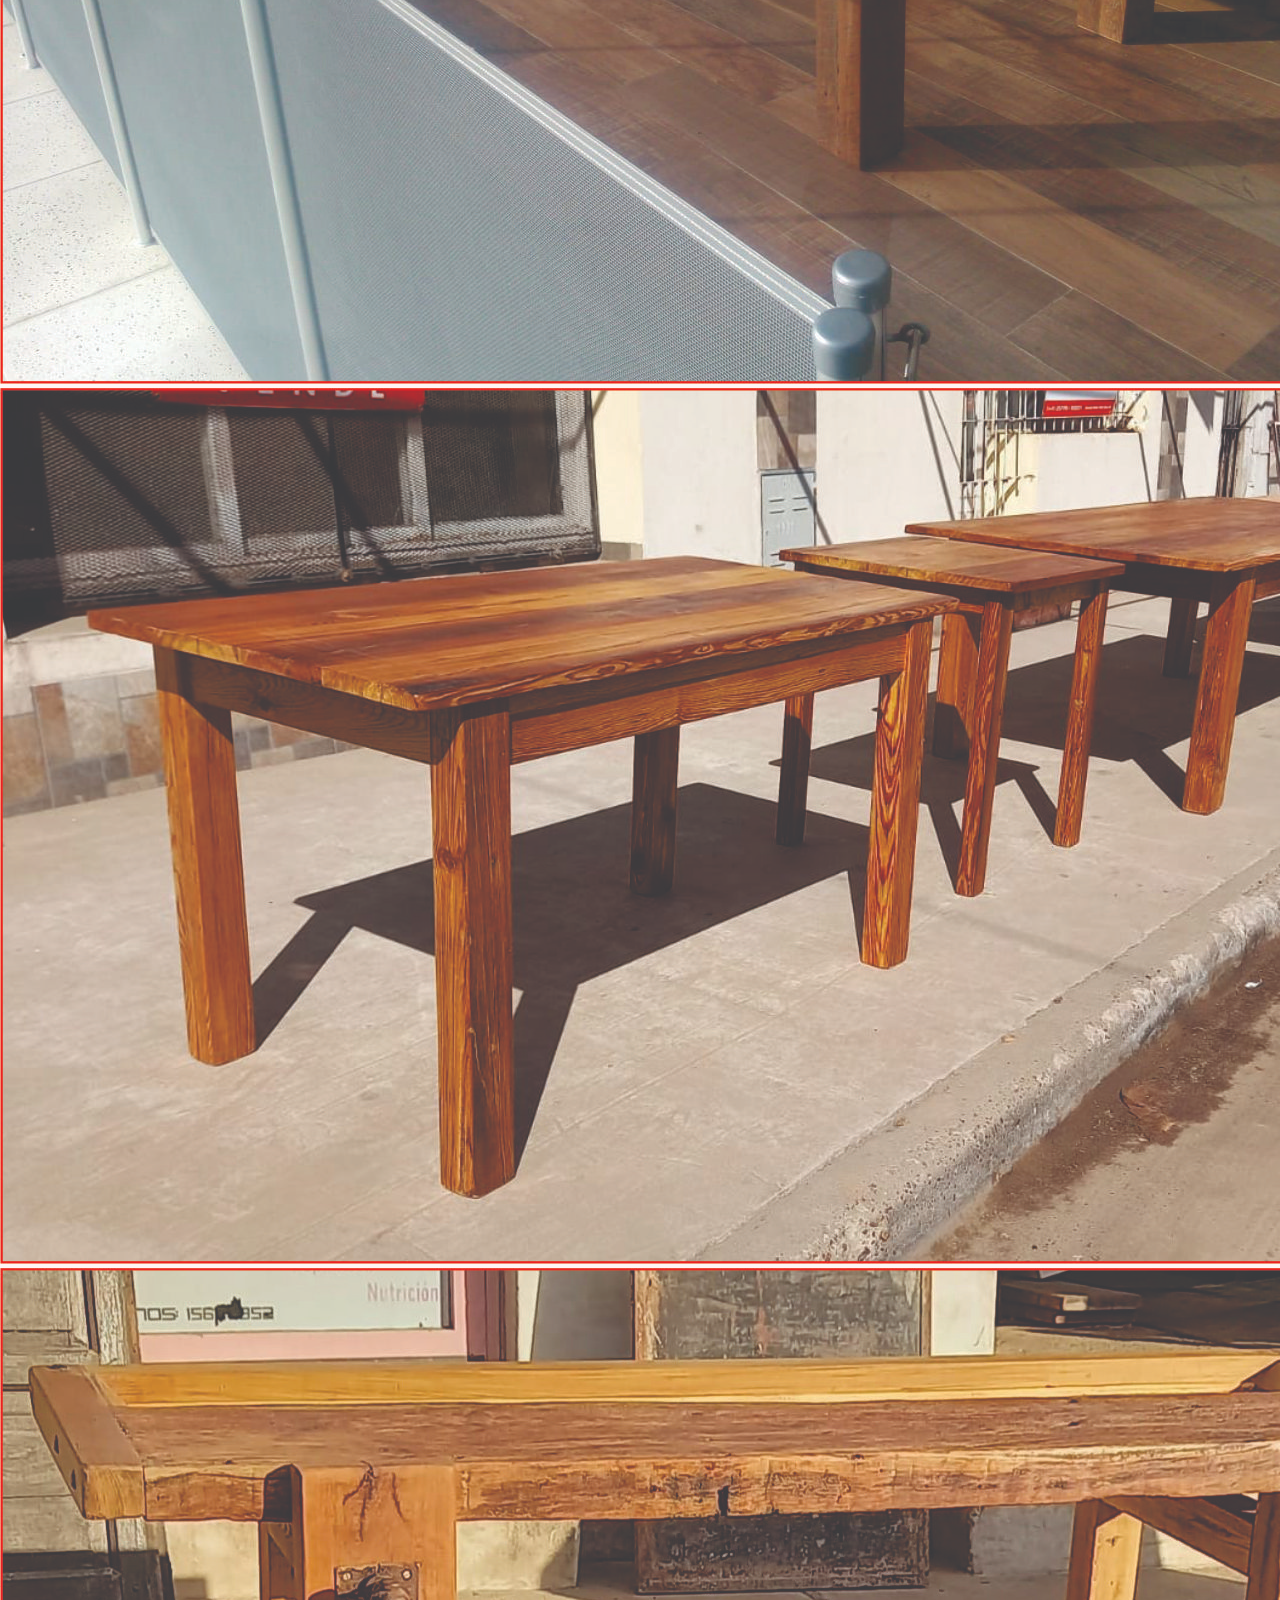
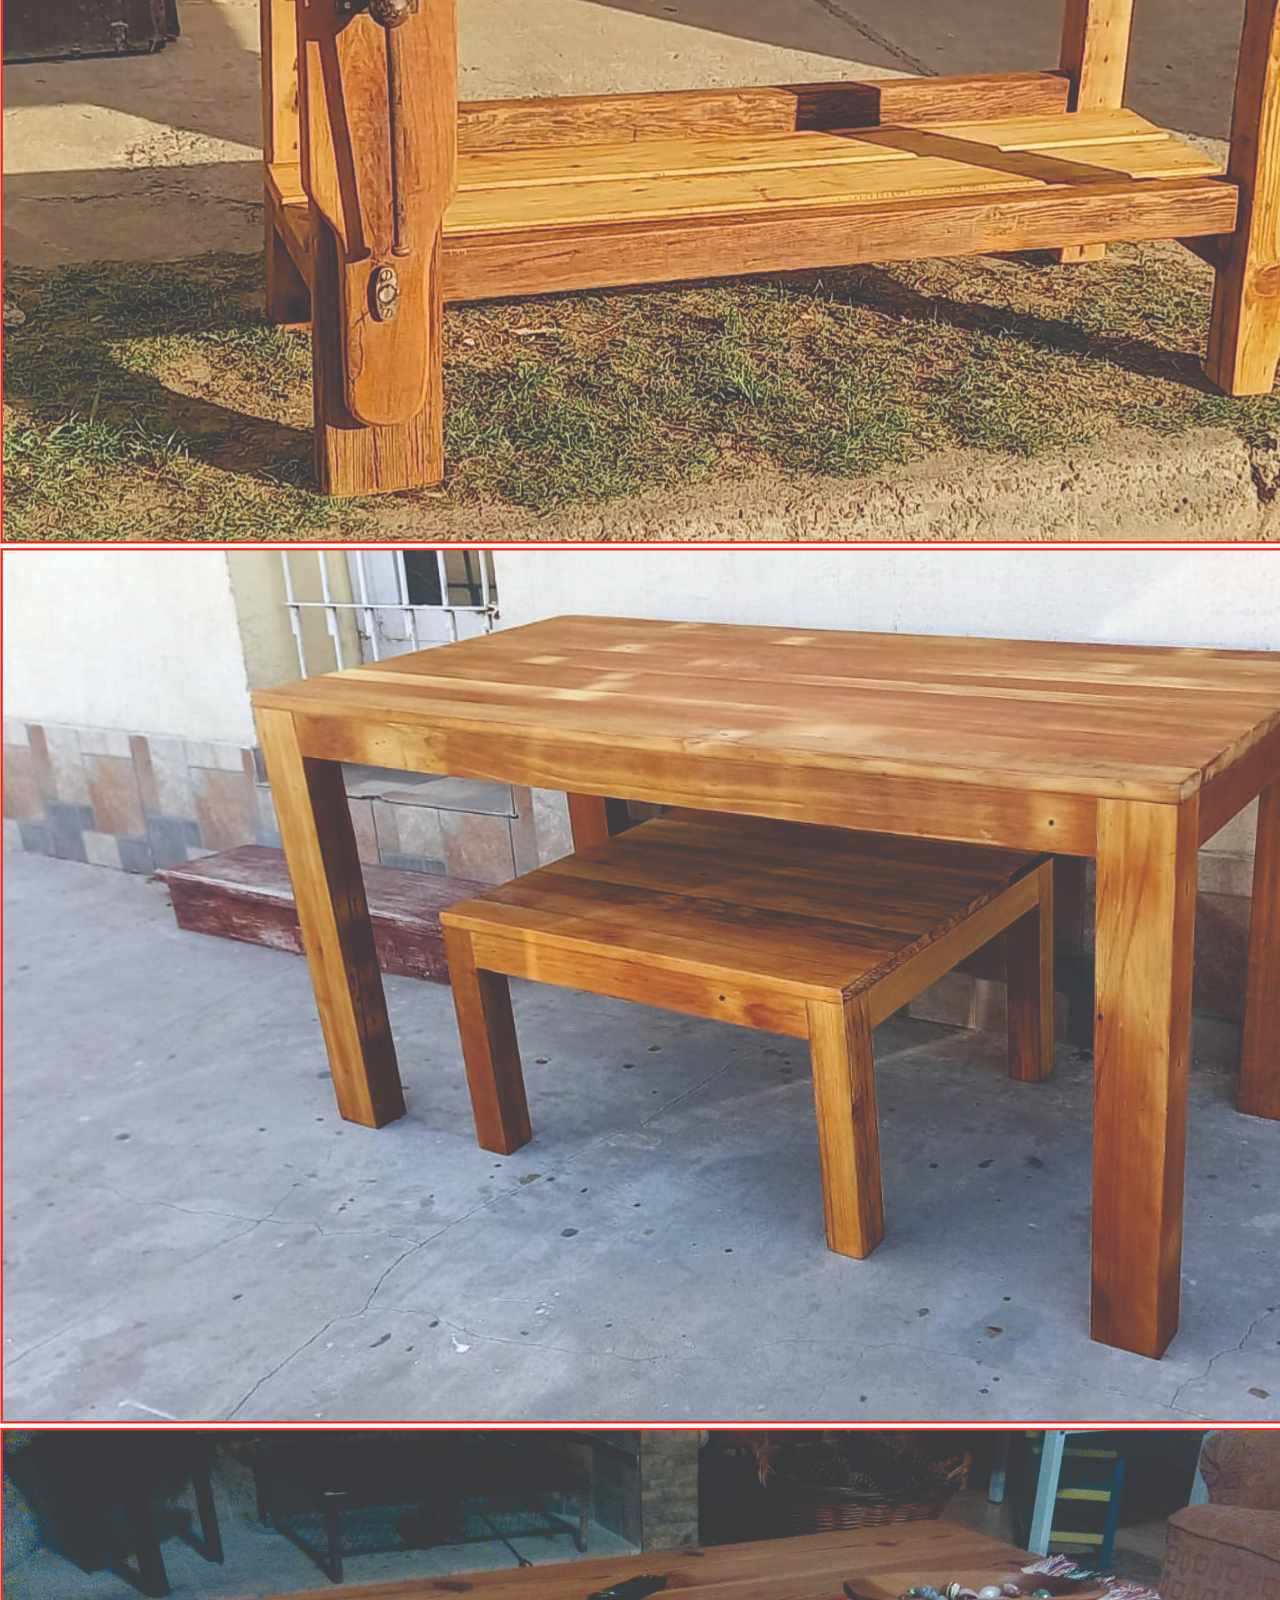
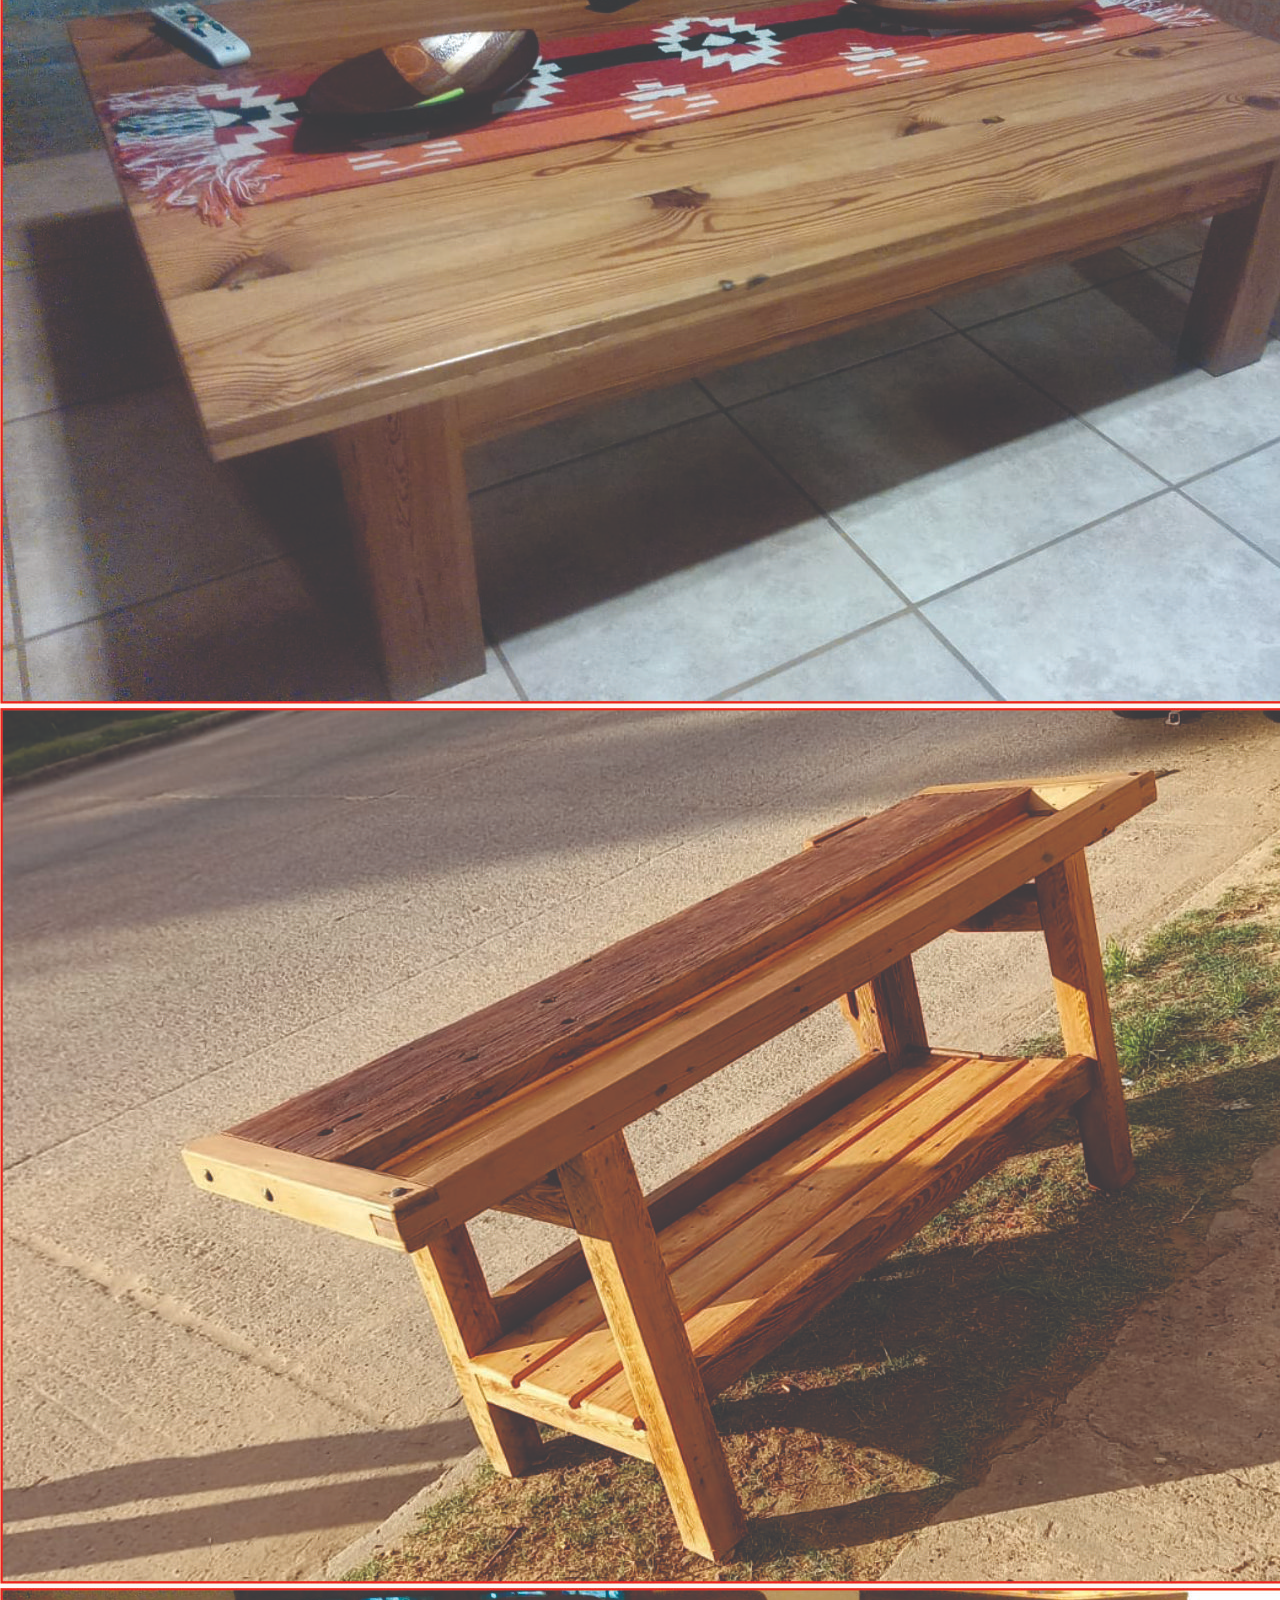
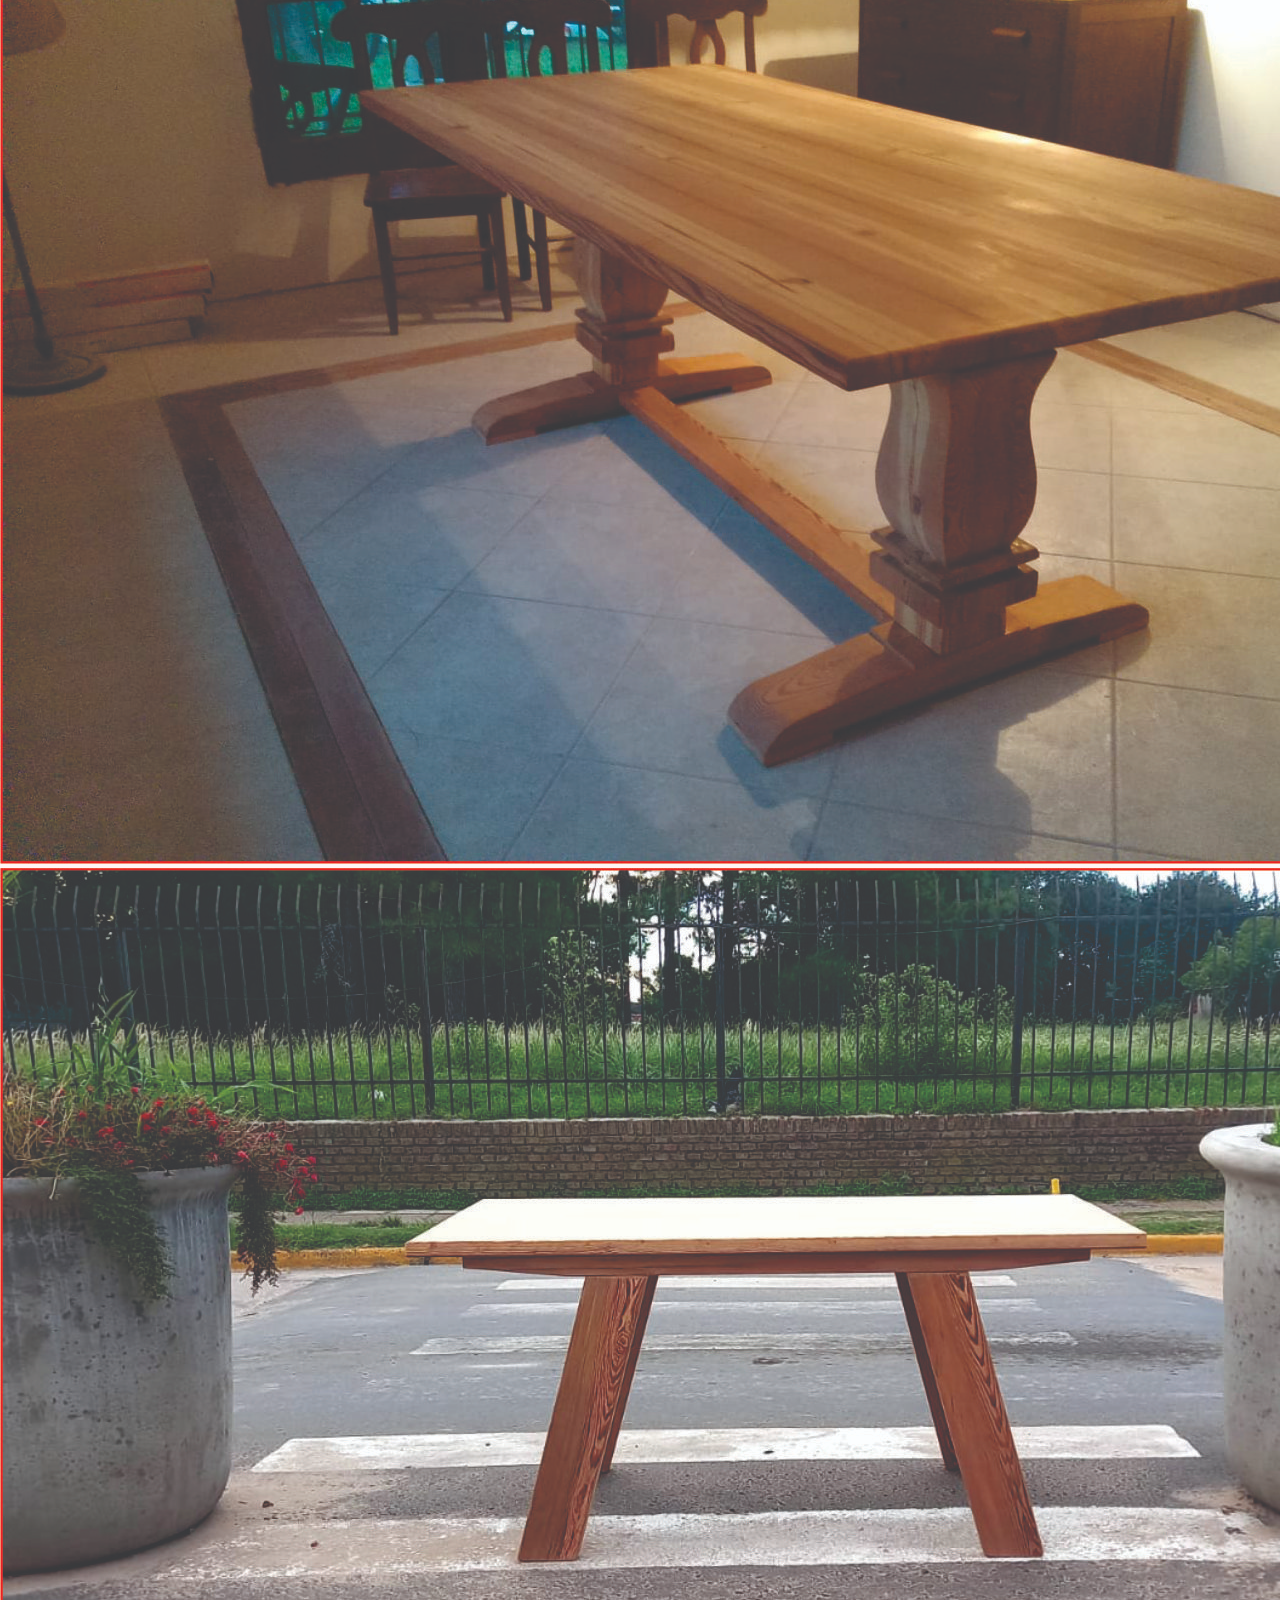
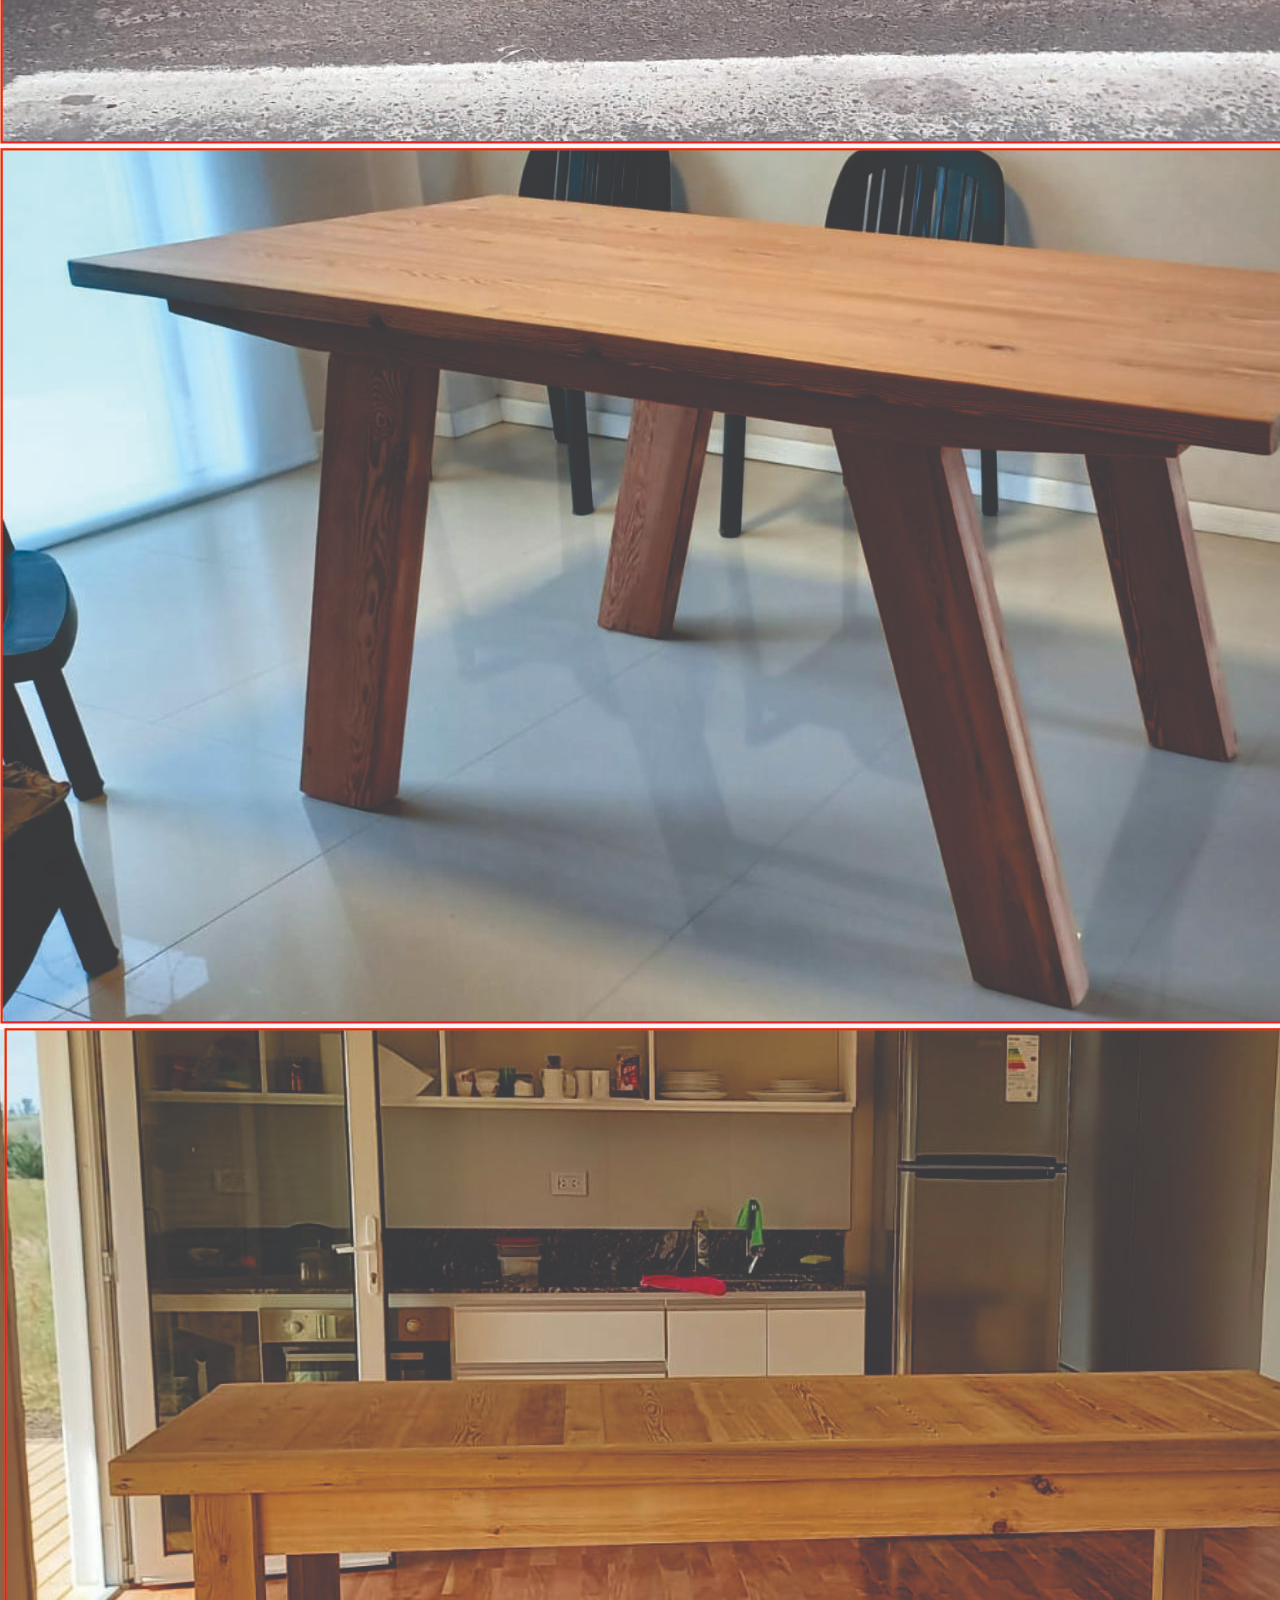
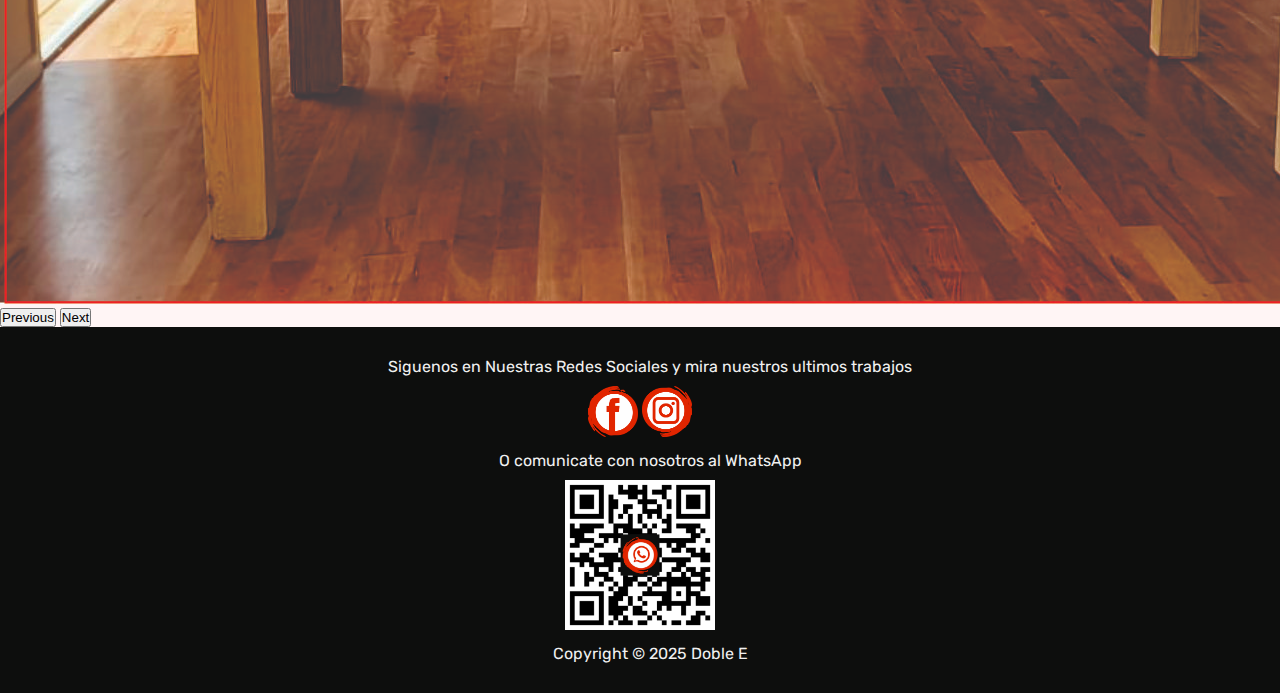
<file: paginas/trabajos.html>
<!DOCTYPE html>
<html lang="en">

<head>
  <meta charset="UTF-8">
  <meta name="viewport" content="width=device-width, initial-scale=1.0">
  <!--SEO-->
  <meta name="description"
    content="Conocé algunos de nuestros trabajos realizados: mesas a medida y proyectos únicos en madera.">
  <meta name="keywords"
    content="trabajos realizados, muebles restaurados, mesas de madera, carpintería Gualeguaychú, Doble E, muebles personalizados">
  <title>Trabajos Doble E - Fabrica y Restauracion</title>
  <!--Tipografia-->
  <link rel="preconnect" href="https://fonts.googleapis.com">
  <link rel="preconnect" href="https://fonts.gstatic.com" crossorigin>
  <link
    href="https://fonts.googleapis.com/css2?family=Lora:ital,wght@0,400..700;1,400..700&family=Rubik:ital,wght@0,300..900;1,300..900&display=swap"
    rel="stylesheet">
  <!--Bootstrap-->
  <link href="https://cdn.jsdelivr.net/npm/bootstrap@5.3.6/dist/css/bootstrap.min.css" rel="stylesheet"
    integrity="sha384-4Q6Gf2aSP4eDXB8Miphtr37CMZZQ5oXLH2yaXMJ2w8e2ZtHTl7GptT4jmndRuHDT" crossorigin="anonymous">
  <!--SCSS-->
  <link rel="stylesheet" href="../css/formato.css">
</head>

<body>
  <header>
    <!--Navegacion-->
    <!--Móviles-->
    <nav class="navbar navbar-light bg-light d-lg-none">
      <div class="container-fluid">
        <a class="navbar-brand" href="../index.html">
          <img src="../imagenes/dobleE.png" alt="Inicio" width="50">
        </a>
        <button class="navbar-toggler" type="button" data-bs-toggle="collapse" data-bs-target="#mobileMenu"
          aria-controls="mobileMenu" aria-expanded="false" aria-label="Toggle navigation">
          <span class="navbar-toggler-icon"></span>
        </button>
        <div class="collapse navbar-collapse" id="mobileMenu">
          <ul class="navbar-nav ms-auto">
            <li class="nav-item">
              <a class="hover" class="nav-link" href="../paginas/trabajos.html">Trabajos</a>
            </li>
            <li class="nav-item">
              <a class="hover" class="nav-link" href="../paginas/restauracion.html">Restauración</a>
            </li>
            <li class="nav-item">
              <a class="hover" class="nav-link" href="../paginas/historia.html">Historia</a>
            </li>
            <li class="nav-item">
              <a class="hover" class="nav-link" href="../paginas/contacto.html">Contacto</a>
            </li>
          </ul>
        </div>
      </div>
    </nav>
    <!--Pantallas-->
    <nav class="navbar-nav d-none d-lg-flex">
      <ul>
        <li><a class="hover" href="../paginas/trabajos.html">Trabajos</a></li>
        <li><a class="hover" href="../paginas/restauracion.html">Restauración</a></li>
        <li><a href="../index.html"><img src="../imagenes/dobleE.png" alt="Inicio"></a></li>
        <li><a class="hover" href="../paginas/historia.html">Historia</a></li>
        <li><a class="hover" href="../paginas/contacto.html">Contacto</a></li>
      </ul>
    </nav>
  </header>
  <main>
    <section class="cabeza">
      <h1>Trabajos</h1>
      <h2 class="unico">30 Años Creando Sueños</h2>
      <img class="logo" src="../imagenes/dobleENombre.png" alt="Logo Doble E">
    </section>
    <p class="parrafo">A lo largo de los años, hemos tenido el privilegio de fabricar mesas y restaurar muebles para
      hogares, restaurantes y oficinas. En esta sección, te mostramos algunos de nuestros proyectos terminados, cada uno
      con su propio estilo y
      personalidad. Desde mesas rústicas hasta elegantes muebles restaurados, nuestra galería es un reflejo del amor por
      nuestro oficio. Explora nuestras creaciones y déjate inspirar para tu próximo proyecto.
    </p>
    <h2>Trabajos Terminados</h2>
    <div class="galeriaresta">
      <img src="../imagenes/fotos/terminado/terminado1.jpg" alt="Mesa Pino grande">
      <img src="../imagenes/fotos/terminado/terminado2.jpg" alt="Mesa y Mesa ratona Pintadas">
      <img src="../imagenes/fotos/terminado/terminado3.jpg" alt="Mesa Eucalipto grande">
      <img src="../imagenes/fotos/terminado/terminado4.jpg" alt="Mesa ratona y dos banquetas de Pino">
      <img src="../imagenes/fotos/terminado/terminado5.jpg" alt="Mesa personalizada con Hierro">
      <img src="../imagenes/fotos/terminado/terminado6.jpg" alt="Mesa de Campo patas torneadas de Campo">
      <img src="../imagenes/fotos/terminado/terminado7.jpg" alt="Imagen detallada del torneado de la Mesa">
      <img src="../imagenes/fotos/terminado/terminado8.jpg" alt="Estanteria de Vinoteca">
    </div>
    <h2>Nuestra Especialidad, las Mesas...</h2>
    <div id="carouselExampleFade" class="carousel slide carousel-fade">
      <div class="carousel-inner">
        <div class="carousel-item active">
          <img src="../imagenes/fotos/mesas/mesa1.jpg" class="d-block w-100" alt="Mesa extra Larga Quincho">
        </div>
        <div class="carousel-item">
          <img src="../imagenes/fotos/mesas/mesa2.jpg" class="d-block w-100" alt="Mesa Pinotea sin Pintar">
        </div>
        <div class="carousel-item">
          <img src="../imagenes/fotos/mesas/mesa3.jpg" class="d-block w-100" alt="Mesa ratona con vidrio">
        </div>
        <div class="carousel-item">
          <img src="../imagenes/fotos/mesas/mesa4.jpg" class="d-block w-100" alt="Mesa ratona con vidrio Pino">
        </div>
        <div class="carousel-item">
          <img src="../imagenes/fotos/mesas/mesa5.jpg" class="d-block w-100" alt="Mesa de cocina simple Pino">
        </div>
        <div class="carousel-item">
          <img src="../imagenes/fotos/mesas/mesa6.jpg" class="d-block w-100" alt="Mesa quincho larga pintada">
        </div>
        <div class="carousel-item">
          <img src="../imagenes/fotos/mesas/mesa7.jpg" class="d-block w-100" alt="Mesas terminada de Pinotea Pintadas">
        </div>
        <div class="carousel-item">
          <img src="../imagenes/fotos/mesas/mesa8.jpg" class="d-block w-100" alt="Banco de Carpintero Restaurado">
        </div>
        <div class="carousel-item">
          <img src="../imagenes/fotos/mesas/mesa9.jpg" class="d-block w-100"
            alt="Mesa Ratona debajo de Mesa Larga de Pino">
        </div>
        <div class="carousel-item">
          <img src="../imagenes/fotos/mesas/mesa10.jpg" class="d-block w-100" alt="Mesa ratona Pino de Living">
        </div>
        <div class="carousel-item">
          <img src="../imagenes/fotos/mesas/mesa11.jpg" class="d-block w-100"
            alt="Banco de Carpintero con Estante debajo">
        </div>
        <div class="carousel-item">
          <img src="../imagenes/fotos/mesas/mesa12.jpg" class="d-block w-100"
            alt="Mesa a medida para case de campo 2 Patas">
        </div>
        <div class="carousel-item">
          <img src="../imagenes/fotos/mesas/mesa13.jpg" class="d-block w-100" alt="Mesa de Pinotea patas diagonal">
        </div>
        <div class="carousel-item">
          <img src="../imagenes/fotos/mesas/mesa14.jpg" class="d-block w-100"
            alt="Mesa de Patas diagonal pintada interior">
        </div>
        <div class="carousel-item">
          <img src="../imagenes/fotos/mesas/mesa15.jpg" class="d-block w-100" alt="Mesa extra larga Casa de Campo">
        </div>
      </div>
      <button class="carousel-control-prev" type="button" data-bs-target="#carouselExampleFade" data-bs-slide="prev">
        <span class="carousel-control-prev-icon" aria-hidden="true"></span>
        <span class="visually-hidden">Previous</span>
      </button>
      <button class="carousel-control-next" type="button" data-bs-target="#carouselExampleFade" data-bs-slide="next">
        <span class="carousel-control-next-icon" aria-hidden="true"></span>
        <span class="visually-hidden">Next</span>
      </button>
    </div>
  </main>
  <footer>
    <p class="pala">Siguenos en Nuestras Redes Sociales y mira nuestros ultimos trabajos</p>
    <a href="https://www.facebook.com/"><img class="face" src="../imagenes/face.png" alt="Facebook"></a>
    <a href="https://www.instagram.com/"><img class="insta" src="../imagenes/insta.png" alt="Instagram"></a>
    <p class="pala">O comunicate con nosotros al WhatsApp</p>
    <a href="https://web.whatsapp.com/"><img class="wasa" src="../imagenes/wasa.png" alt="WhatsApp"></a>
    <p class="pala">Copyright © 2025 Doble E</p>
  </footer>
  <!--Boostrap JS-->
  <script src="https://cdn.jsdelivr.net/npm/bootstrap@5.3.6/dist/js/bootstrap.bundle.min.js"
    integrity="sha384-j1CDi7MgGQ12Z7Qab0qlWQ/Qqz24Gc6BM0thvEMVjHnfYGF0rmFCozFSxQBxwHKO" crossorigin="anonymous">
    </script>
</body>

</html>
</file>
<file: css/formato.css>
@charset "UTF-8";
* {
  margin: 0;
  padding: 0;
  box-sizing: border-box;
}

/*Textos*/
h1, h2, h3 {
  font-family: "Lora", serif;
  text-align: center;
  color: #0D0E0D;
}

h1 {
  font-size: 30px;
}

h2 {
  color: #E12500;
  font-size: 20px;
  padding: 10px 20px 10px 40px;
  margin: 30px;
}

h3 {
  color: #64718F;
}

p, .parrafo {
  font-family: "Rubik", sans-serif;
  font-size: 18px;
  color: #64718F;
  padding: 10px 20px 10px 40px;
}

.unico {
  margin: 5px;
}

/*header*/
header {
  background-color: #FFF5F5;
}
header img {
  width: 50px;
}
header nav ul {
  font-family: "Rubik", sans-serif;
  list-style-type: none;
  padding: 15px;
  margin: 10px;
  background-color: #FFF5F5;
  display: flex;
  justify-content: space-around;
  align-items: center;
}
header nav ul li {
  flex: 1;
  text-align: center;
}
header nav ul li a {
  text-decoration: none;
  color: #64718F;
}
header nav ul li a.hover:hover {
  color: #E12500;
}

/*body*/
body {
  background-color: #FFF5F5;
}

.history {
  padding: 10px 20px 10px 40px;
  margin: 15px;
}

section div h2 {
  margin-bottom: 25px;
}

/*footer*/
footer {
  background-color: #0D0E0D;
  padding: 20px;
  text-align: center;
  margin-top: auto;
}
footer .pala {
  color: #F0F0F0;
  font-family: "Rubik", sans-serif;
  font-size: 16px;
}
footer .face, footer .insta {
  width: 50px;
}
footer .wasa {
  width: 150px;
}

/*Pag Index*/
.logo {
  width: 350px;
}

.cabeza {
  display: flex;
  flex-direction: column-reverse;
  background-color: white;
  padding: 10px;
  margin: 0 auto;
  align-items: center;
}

.bienvenida {
  position: relative;
  width: 100%;
}
.bienvenida .fondo {
  width: 100%;
  height: auto;
}
.bienvenida .sobreimg {
  position: absolute;
  top: 10%;
  left: 55%;
  color: #0D0E0D;
  font-size: 21px;
  margin: 10px;
  padding: 15px;
  font-family: "Rubik", sans-serif;
}
.bienvenida .bien {
  position: absolute;
  top: 10%;
  font-size: 80px;
  background-color: #FFF5F5;
  color: #64718F;
  padding: 10px 20px 10px 40px;
}

/*Pag Restauracion*/
.galeriaresta {
  display: grid;
  grid-template-columns: repeat(auto-fit, minmax(250px, 1fr));
  gap: 20px;
  padding: 30px;
  max-width: 1200px;
  margin: 0 auto;
}
.galeriaresta img {
  width: 100%;
  height: auto;
  border-radius: 10px;
  box-shadow: 0 4px 10px rgba(0, 0, 0, 0.2);
  object-fit: cover;
  transition: transform 0.3s ease;
}
.galeriaresta img:hover {
  transform: scale(1.03);
}

/*Pag Contacto*/
.contac {
  justify-items: center;
}

.formulario {
  background-color: #0D0E0D;
  padding: 40px 20px;
  margin-top: 40px;
}
.formulario .form-text {
  text-align: center;
  font-size: 18px;
  color: #F0F0F0;
  margin-bottom: 20px;
}
.formulario .form {
  max-width: 600px;
  margin: 0 auto;
  padding: 15px;
}
.formulario .form label {
  font-family: "Rubik", sans-serif;
  color: #FFF5F5;
  margin-top: 10px;
  padding: 10px;
}
.formulario .form input, .formulario .form textarea {
  font-family: "Lora", serif;
  padding: 10px;
  border: none;
  border-radius: 5px;
  background-color: #FFF5F5;
  color: #0D0E0D;
  text-align: center;
}
.formulario .form textarea {
  resize: horizontal;
  min-height: 100px;
  padding: 25px;
}
.formulario .form button {
  background-color: #FFF5F5;
  color: #0D0E0D;
  font-weight: bold;
  padding: 10px;
  border: none;
  border-radius: 5px;
  margin-top: 10px;
  cursor: pointer;
}
.formulario .form button:hover {
  background-color: #64718F;
}

@media (max-width: 630px) {
  .galeriaresta {
    grid-template-columns: 1fr;
  }
  .form-text {
    font-size: 16px;
  }
  .form button {
    font-size: 14px;
    padding: 10px;
  }
  .form label {
    font-size: 14px;
    display: grid;
    grid-column: center;
  }
}
@media (max-width: 900px) {
  .fondo {
    display: none;
  }
  .sobreimg {
    position: static;
    width: 100%;
    padding: 20px;
    margin-top: 20px;
    font-size: 16px;
  }
  .bien {
    position: static;
    font-size: 40px;
    text-align: center;
    padding: 10px;
    margin-top: 20px;
  }
  .bienvenida {
    display: flex;
    flex-direction: column;
    align-items: center;
    padding: 12px;
  }
  .maldito {
    position: absolute;
    width: 100%;
    padding: 15px;
    margin-top: 15px;
  }
}
/* Tablets y notebooks pequeñas (≤ 1024px) */
@media (max-width: 1024px) {
  header {
    padding: 15px;
    text-align: center;
  }
  header nav ul {
    display: flex;
    justify-content: center;
    gap: 15px;
    flex-wrap: wrap;
  }
  .galeriaresta {
    grid-template-columns: repeat(2, 1fr);
  }
}
</file>
